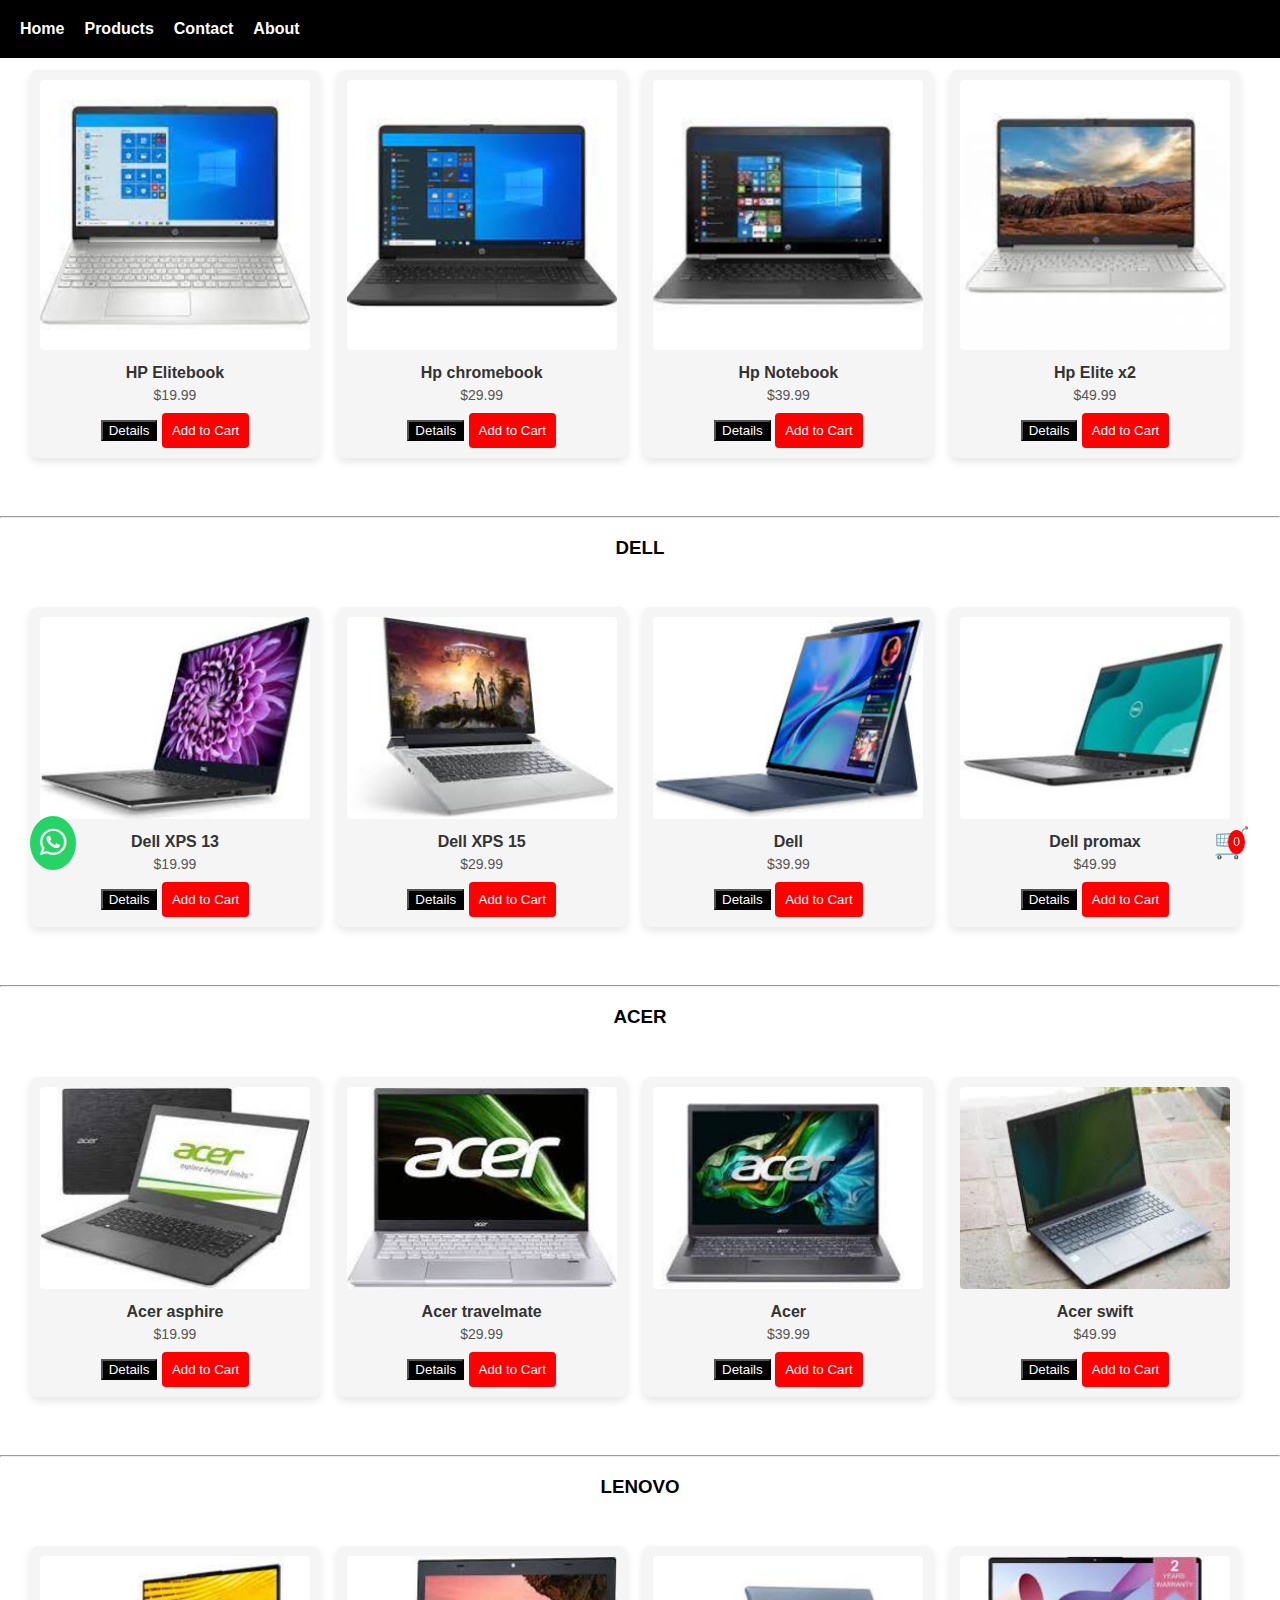
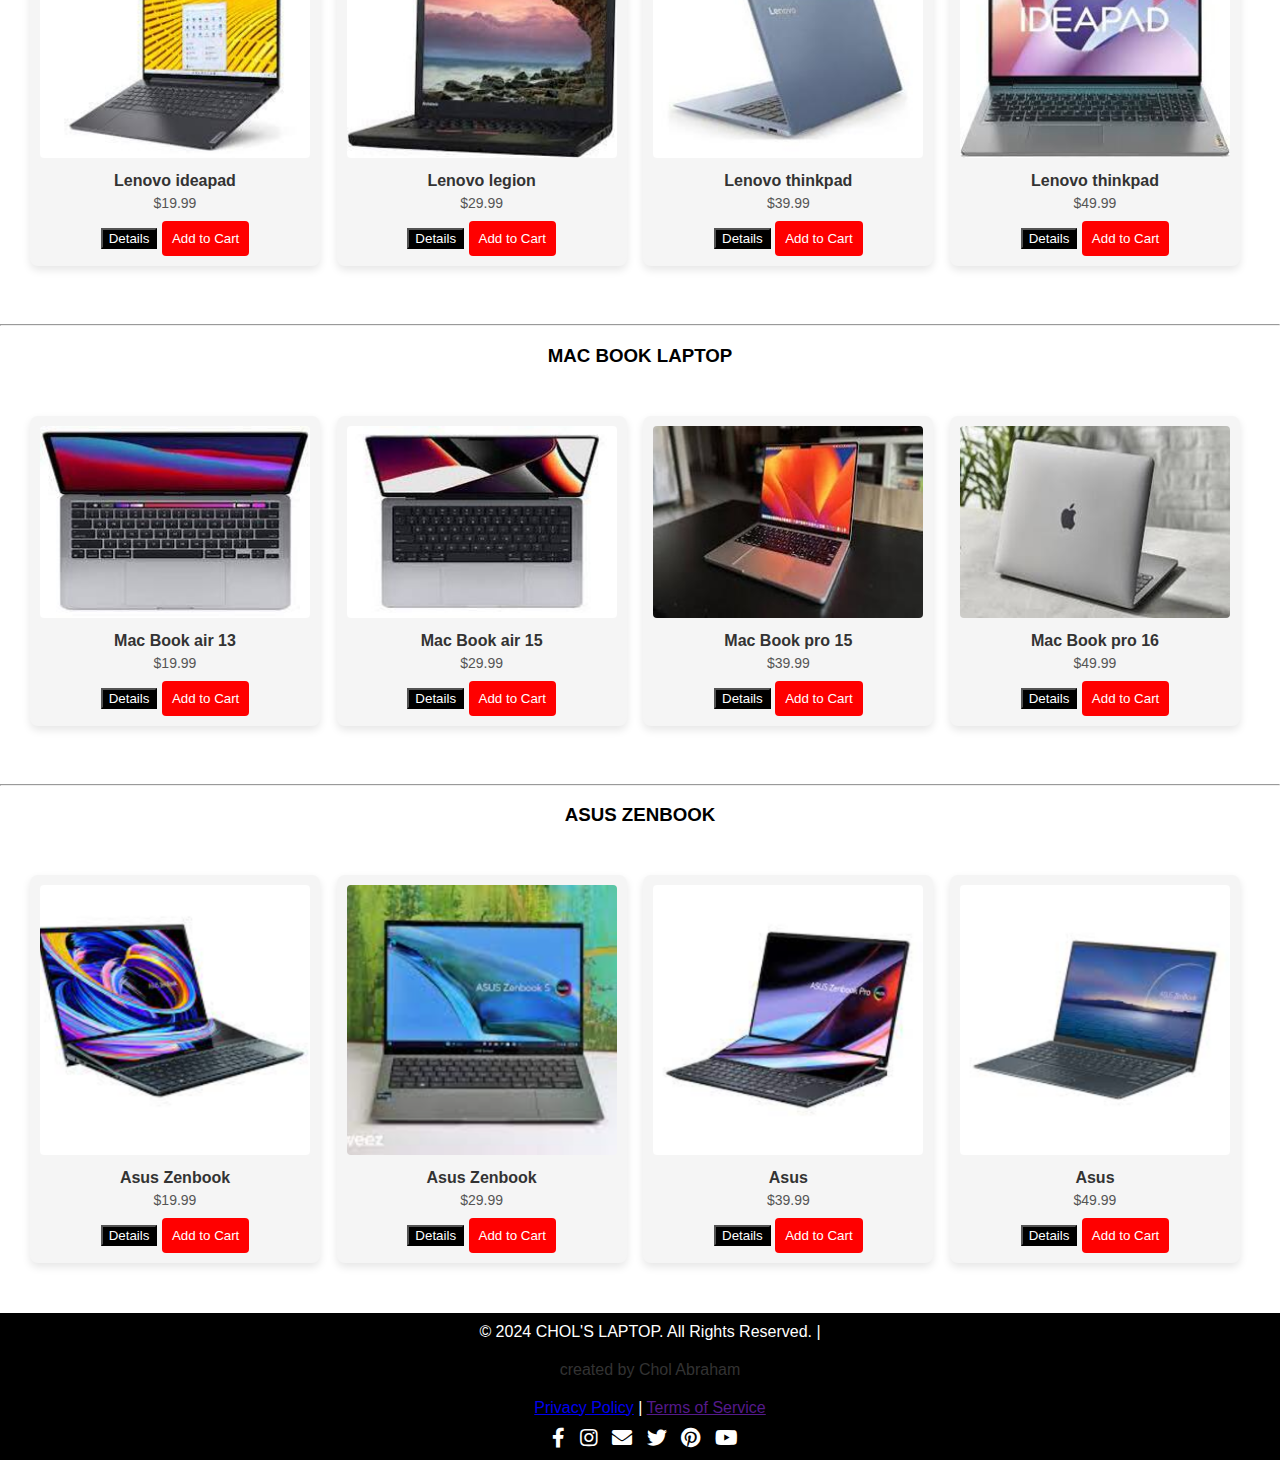
<file: index.html>
<!DOCTYPE html>
<html lang="en">
<head>
  <meta charset="UTF-8">
  <meta name="viewport" content="width=device-width, initial-scale=1.0">
  <link rel="icon" href="https://encrypted-tbn0.gstatic.com/shopping?q=tbn:ANd9GcTwFJ8gCVYMMaJkFR4rlkyvmVMnU19NHdqUkt3I2hyOAA9fXwB075k6c3CTbaw4c8_BmPkJYxY8xv7WTlrGCvPYXhvCQylXv4xIRBPYpEUF58GZlYDIVWKsXpEG1JvKxYX2FXUaFT3Naw&usqp=CAc" type="image/x-icon">
  <link rel="stylesheet" href="index.css">
  <link rel="stylesheet" href="https://cdnjs.cloudflare.com/ajax/libs/font-awesome/5.15.3/css/all.min.css" />
  <title>Home</title>
</head>
<body>
<!--navbar-->
<div class="navbar">
  <div class="nav-links">
    <a href="index.html" class="nav-link">Home</a>
    <a href="product.html" class="nav-link">Products</a>
    <a href="contact.html" class="nav-link">Contact</a>
    <a href="about.html" class="nav-link">About</a>
  </div>

  <div class="cart-icon" onclick="toggleCart()">
    🛒
    <span class="cart-icon-count" id="cart-icon-count">0</span>
  </div>

  <div class="menu-icon" onclick="toggleMenu()">&#9776; CHOL'S LAPTOP</div>
</div>

  
<div class="product-container">
  <!-- HP Laptop -->
  <div class="product-card">
    <img src="/SHOES PICTURES/hp1.jpg" alt="Product" class="product-image">
    <div class="product-title">HP Elitebook</div>
    <div class="product-price">$19.99</div>
    <button class="details-button" onclick="showDetails('HP Elitebook', 'processor i5 RAM 4 SSD 256GB', 19.99)">Details</button>
    <button class="add-to-cart-button" onclick="addToCart('HP Elitebook', 19.99)">Add to Cart</button>
  </div>
  
  <div class="product-card">
    <img src="/SHOES PICTURES/hp2.jpg" alt="Product" class="product-image">
    <div class="product-title">Hp chromebook</div>
    <div class="product-price">$29.99</div>
    <button class="details-button" onclick="showDetails('HP chromebook', 'processor i5 RAM 8 HDD 500GB', 29.99)">Details</button>
    <button class="add-to-cart-button" onclick="addToCart('HP chromebook', 29.99)">Add to Cart</button>
  </div>

  <div class="product-card">
    <img src="/SHOES PICTURES/hp3.jpg" alt="Product" class="product-image">
    <div class="product-title">Hp Notebook</div>
    <div class="product-price">$39.99</div>
    <button class="details-button" onclick="showDetails('HP Notebook', 'processor: i7, RAM: 8, HDD: 500GB', 39.99)">Details</button>
    <button class="add-to-cart-button" onclick="addToCart('HP Notebook', 39.99)">Add to Cart</button>
  </div>

  <div class="product-card">
    <img src="/SHOES PICTURES/hp4.jpg" alt="Product" class="product-image">
    <div class="product-title">Hp Elite x2</div>
    <div class="product-price">$49.99</div>
    <button class="details-button" onclick="showDetails('HP Elite x2', 'processor: i5, RAM: 4, SDD: 256GB', 49.99)">Details</button>
    <button class="add-to-cart-button" onclick="addToCart('HP Elite x2', 49.99)">Add to Cart</button>
  </div>
</div>


<hr>
<h3 style="text-align: center;">DELL</h3>



<div class="product-container">
  <!-- DELL Laptop -->
    <div class="product-card">
        <img src="/SHOES PICTURES/dell1.jpg" alt="Product" class="product-image">
        <div class="product-title">Dell XPS 13</div>
        <div class="product-price">$19.99</div>
        <button class="details-button" onclick="showDetails('Dell XPS 13', 'processor: i7, RAM: 8, HDD: 1TB', 19.99)">Details</button>
        <button class="add-to-cart-button" onclick="addToCart('Dell XPS 13', 19.99)">Add to Cart</button>
    </div>
  
  <div class="product-card">
    <img src="/SHOES PICTURES/dell2.jpg" alt="Product" class="product-image">
    <div class="product-title">Dell XPS 15</div>
    <div class="product-price">$29.99</div>
    <button class="details-button" onclick="showDetails('Dell XPS 15', 'processor: i5, RAM: 8, HDD: 500GB', 29.99)">Details</button>
    <button class="add-to-cart-button" onclick="addToCart('Dell XPS 15', 29.99)">Add to Cart</button>
  </div>

  <div class="product-card">
    <img src="/SHOES PICTURES/dell5.jpg" alt="Product" class="product-image">
    <div class="product-title">Dell</div>
    <div class="product-price">$39.99</div>
    <button class="details-button" onclick="showDetails('Dell', 'processor: i7, RAM: 4, SDD: 1TB', 39.99)">Details</button>
    <button class="add-to-cart-button" onclick="addToCart('Dell', 39.99)">Add to Cart</button>
  </div>

  <div class="product-card">
    <img src="/SHOES PICTURES/dell4.jpg" alt="Product" class="product-image">
    <div class="product-title">Dell promax</div>
    <div class="product-price">$49.99</div>
    <button class="details-button" onclick="showDetails('Dell promax', 'processor: i9, RAM: 16, SDD: 2TB', 49.99)">Details</button>
    <button class="add-to-cart-button" onclick="addToCart('Dell promax', 49.99)">Add to Cart</button>
  </div>
</div>

<hr>
<h3 style="text-align: center;">ACER</h3>


<div class="product-container">
  <!-- ACER Laptop -->
    <div class="product-card">
        <img src="SHOES PICTURES/acer1.jpg" alt="Product" class="product-image">
        <div class="product-title">Acer asphire</div>
        <div class="product-price">$19.99</div>
        <button class="details-button" onclick="showDetails('Acer asphire 5', 'inter core: i3, RAM: 2, HDD: 256GB', 19.99)">Details</button>
        <button class="add-to-cart-button" onclick="addToCart('Acer asphire 5', 19.99)">Add to Cart</button>
    </div>
  
  <div class="product-card">
    <img src="SHOES PICTURES/acer2.jpg" alt="Product" class="product-image">
    <div class="product-title">Acer travelmate</div>
    <div class="product-price">$29.99</div>
    <button class="details-button" onclick="showDetails('Acer travelmate', 'Intel Core i9-13900K, RAM: 16GB, SSD: 2TB', 29.99)">Details</button>
    <button class="add-to-cart-button" onclick="addToCart('Acer travelmate ', 29.99)">Add to Cart</button>
  </div>

  <div class="product-card">
    <img src="SHOES PICTURES/acer3.jpg" alt="Product" class="product-image">
    <div class="product-title">Acer</div>
    <div class="product-price">$39.99</div>
    <button class="details-button" onclick="showDetails('Acer', 'processor: i9, RAM: 16, SDD: 256GB', 39.99)">Details</button>
    <button class="add-to-cart-button" onclick="addToCart('Acer', 39.99)">Add to Cart</button>
  </div>

  <div class="product-card">
    <img src="SHOES PICTURES/acer4.jpg" alt="Product" class="product-image">
    <div class="product-title">Acer swift</div>
    <div class="product-price">$49.99</div>
    <button class="details-button" onclick="showDetails('Acer swift', 'processor: i5, RAM: 4, SDD: 50GB', 49.99)">Details</button>
    <button class="add-to-cart-button" onclick="addToCart('Acer swift', 49.99)">Add to Cart</button>
  </div>
</div>


<hr>
<h3 style="text-align: center;">LENOVO</h3>


<div class="product-container">
  <!-- LENOVO Laptop -->
    <div class="product-card">
        <img src="SHOES PICTURES/len2.jpg" alt="Product" class="product-image">
        <div class="product-title">Lenovo ideapad</div>
        <div class="product-price">$19.99</div>
        <button class="details-button" onclick="showDetails('Lenovo ideapad', 'processor: i3, RAM: 8, HDD: 256GB', 19.99)">Details</button>
        <button class="add-to-cart-button" onclick="addToCart('Lenovo ideapad', 19.99)">Add to Cart</button>
    </div>
  
  <div class="product-card">
    <img src="SHOES PICTURES/len3.jpg" alt="Product" class="product-image">
    <div class="product-title">Lenovo legion</div>
    <div class="product-price">$29.99</div>
    <button class="details-button" onclick="showDetails('Lenovo legion 5', 'processor: i5, RAM: 16, SDD: 2TB', 29.99)">Details</button>
    <button class="add-to-cart-button" onclick="addToCart('Lenovo legion 5', 29.99)">Add to Cart</button>
  </div>

  <div class="product-card">
    <img src="SHOES PICTURES/len4.jpg" alt="Product" class="product-image">
    <div class="product-title">Lenovo thinkpad</div>
    <div class="product-price">$39.99</div>
    <button class="details-button" onclick="showDetails('Lenovo thinkpad x1', 'processor: i9, RAM: 16, SDD: 1TB', 39.99)">Details</button>
    <button class="add-to-cart-button" onclick="addToCart('Lenovo thinkpad x1', 39.99)">Add to Cart</button>
  </div>

  <div class="product-card">
    <img src="SHOES PICTURES/len6.jpg" alt="Product" class="product-image">
    <div class="product-title">Lenovo thinkpad</div>
    <div class="product-price">$49.99</div>
    <button class="details-button" onclick="showDetails('Lenovo thinkpad z13', 'processor: i7, RAM: 4, HDD: 500GB', 49.99)">Details</button>
    <button class="add-to-cart-button" onclick="addToCart('Lenovo thinkpad z13', 49.99)">Add to Cart</button>
  </div>
</div>


<hr>
<h3 style="text-align: center;">MAC BOOK LAPTOP</h3>


<div class="product-container">
  <!-- MAC BOOK Laptop -->
    <div class="product-card">
        <img src="SHOES PICTURES/mac1.jpg" alt="Product" class="product-image">
        <div class="product-title">Mac Book air 13</div>
        <div class="product-price">$19.99</div>
        <button class="details-button" onclick="showDetails('Mac book air 13', 'processor: i7, RAM: 8, SDD: 1TB', 19.99)">Details</button>
        <button class="add-to-cart-button" onclick="addToCart('mac book air 13', 19.99)">Add to Cart</button>
    </div>
  
  <div class="product-card">
    <img src="SHOES PICTURES/mac2.jpg" alt="Product" class="product-image">
    <div class="product-title">Mac Book air 15</div>
    <div class="product-price">$29.99</div>
    <button class="details-button" onclick="showDetails('Mac Book air 15', 'processor: i9, RAM: 16, HDD: 500GB', 29.99)">Details</button>
    <button class="add-to-cart-button" onclick="addToCart('Mac Book air 15', 29.99)">Add to Cart</button>
  </div>

  <div class="product-card">
    <img src="SHOES PICTURES/mac5.jpg" alt="Product" class="product-image">
    <div class="product-title">Mac Book pro 15</div>
    <div class="product-price">$39.99</div>
    <button class="details-button" onclick="showDetails('Mac Book pro 15', 'processor: i9, RAM: 16, SDD: 2TB', 39.99)">Details</button>
    <button class="add-to-cart-button" onclick="addToCart('Mac Book pro 15', 39.99)">Add to Cart</button>
  </div>

  <div class="product-card">
    <img src="SHOES PICTURES/mac6.jpg" alt="Product" class="product-image">
    <div class="product-title">Mac Book pro 16</div>
    <div class="product-price">$49.99</div>
    <button class="details-button" onclick="showDetails('Mac Book pro 16', 'processor: i9, RAM: 16, SDD: 1TB', 49.99)">Details</button>
    <button class="add-to-cart-button" onclick="addToCart('Mac Book pro 16', 49.99)">Add to Cart</button>
  </div>
</div>


<hr>
<h3 style="text-align: center;">ASUS ZENBOOK</h3>


<div class="product-container">
  <!-- Asus zenbook -->
    <div class="product-card">
        <img src="SHOES PICTURES/asus1.jpg" alt="Product" class="product-image">
        <div class="product-title">Asus Zenbook</div>
        <div class="product-price">$19.99</div>
        <button class="details-button" onclick="showDetails('Asus Zenbook', 'processor: i9, RAM: 4, HDD: 1TB', 19.99)">Details</button>
        <button class="add-to-cart-button" onclick="addToCart('Asus zenbook', 19.99)">Add to Cart</button>
    </div>
  
  <div class="product-card">
    <img src="SHOES PICTURES/asus2.jpg" alt="Product" class="product-image">
    <div class="product-title">Asus Zenbook</div>
    <div class="product-price">$29.99</div>
    <button class="details-button" onclick="showDetails('Asus zenbook', 'processor: i7, RAM: 16, SDD: 2TB', 29.99)">Details</button>
    <button class="add-to-cart-button" onclick="addToCart('Asus zenbook', 29.99)">Add to Cart</button>
  </div>

  <div class="product-card">
    <img src="SHOES PICTURES/asus3.jpg" alt="Product" class="product-image">
    <div class="product-title">Asus</div>
    <div class="product-price">$39.99</div>
    <button class="details-button" onclick="showDetails('Asus', 'processor: i9, RAM: 16, SDD: 256GB', 39.99)">Details</button>
    <button class="add-to-cart-button" onclick="addToCart('Asus', 39.99)">Add to Cart</button>
  </div>

  <div class="product-card">
    <img src="SHOES PICTURES/asus4.jpg" alt="Product" class="product-image">
    <div class="product-title">Asus</div>
    <div class="product-price">$49.99</div>
    <button class="details-button" onclick="showDetails('Asus', 'processor: i5, RAM: 8, SDD: 1TB', 49.99)">Details</button>
    <button class="add-to-cart-button" onclick="addToCart('Asus', 49.99)">Add to Cart</button>
  </div>
</div>


<div class="cart-details" id="cart-details">
  <span class="modal-close" onclick="toggleCart()">&times;</span>
  <h3 style="color: red;">PRODUCT DETAILS</h3>
  
 <table id="cart-items" class="cart-items">
    <thead>
        <tr style="color: red;">
            <th>PRODUCT</th>
            <th>PRICE</th>
            <th>QUANTITY</th>
        </tr>
    </thead>
    <tbody id="cart-items-body"></tbody>
</table>

  
  <hr style="border-top: 2px solid #007bff;">
  <div class="cart-total">Total: $<span id="cart-total">0.00</span></div>
  <button class="pay-button" onclick="pay()">Pay Now</button>
  <button class="back-to-main" onclick="backToMain()">close</button>
</div>

  
 <!-- Add this button to view product details -->
<div class="details-modal" id="details-modal">
  <span class="modal-close" onclick="hideDetails()">&times;</span>
  <h3 id="modal-title"></h3>
  <p id="modal-description"></p>
  <p id="modal-price"></p>
  <button class="add-to-cart-button" onclick="addToCart(modalTitle, modalPrice)">Add to Cart</button>
</div>

<!-- WhatsApp icon button -->
<div class="whatsapp-icon" onclick="openWhatsApp()">
  <i class="fab fa-whatsapp"></i>
</div>

<div class="footer">
  &copy; 2024 CHOL'S LAPTOP. All Rights Reserved. | 
  <p>created by Chol Abraham</p>
  <a href="#">Privacy Policy</a> | 
  <a href="">Terms of Service</a>
  
  <!-- Social Media Icons -->
  <div class="social-icons">
    <a href="#" target="_blank"><i class="fab fa-facebook-f"></i></a>
    <a href="#" target="_blank"><i class="fab fa-instagram"></i></a>
    <a href="mailto:abrahamchol463@gmail.com"><i class="fas fa-envelope"></i></a>
    <a href="#" target="_blank"><i class="fab fa-twitter"></i></a>
    <a href="#" target="_blank"><i class="fab fa-pinterest"></i></a>
    <a href="#" target="_blank"><i class="fab fa-youtube"></i></a>
  </div>
</div>


  <script src="index.js"></script>
</body>
</html>
</file>
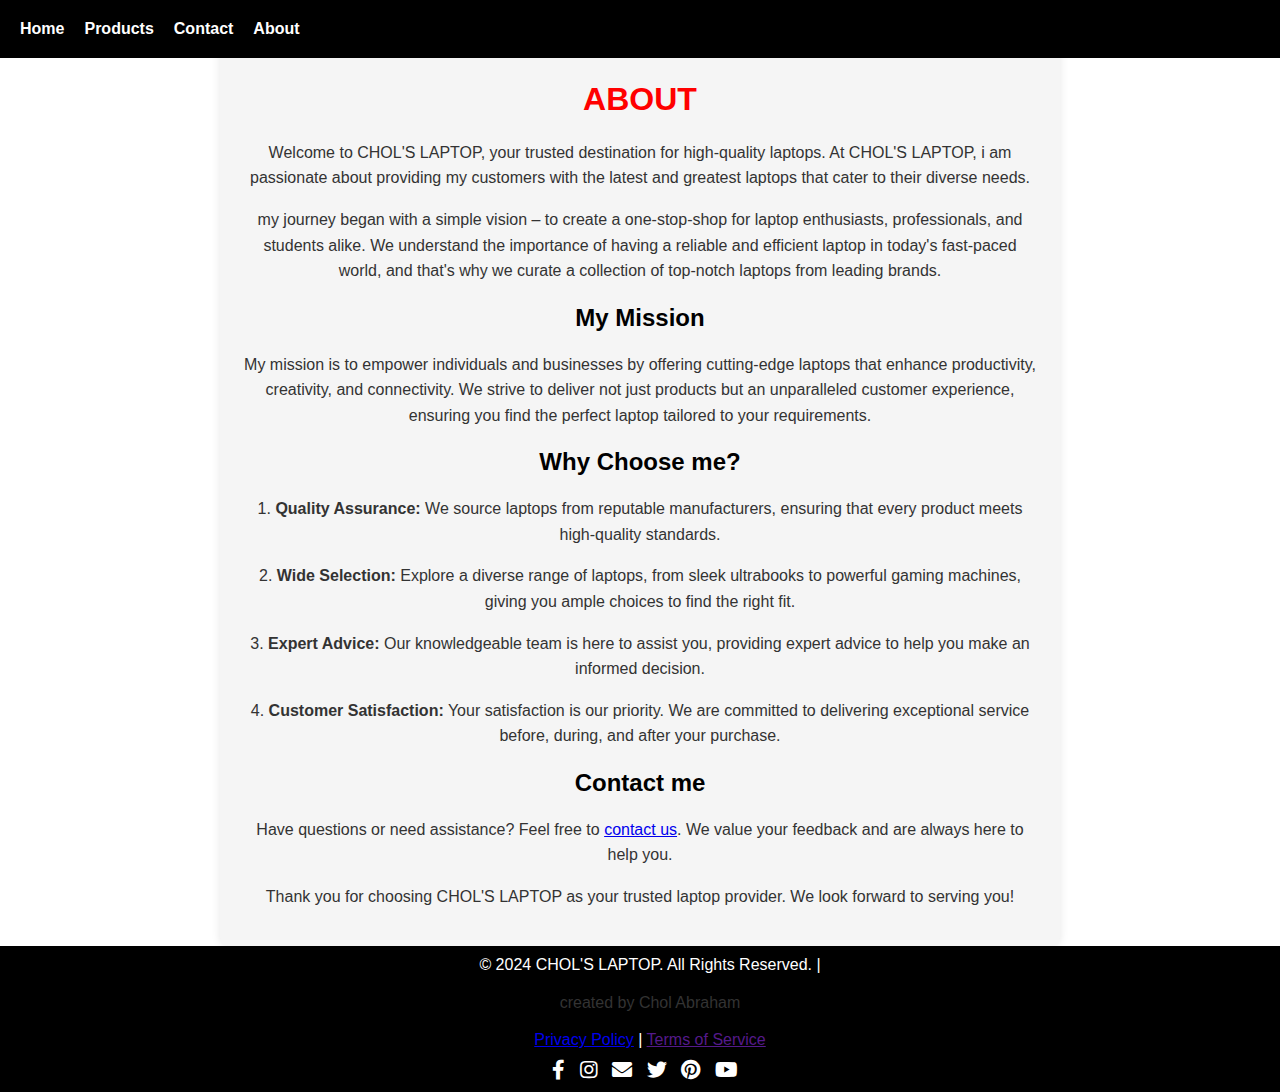
<file: about.html>
<!DOCTYPE html>
<html lang="en">
<head>
    <meta charset="UTF-8">
    <meta name="viewport" content="width=device-width, initial-scale=1.0">
    <link rel="icon" href="https://encrypted-tbn0.gstatic.com/shopping?q=tbn:ANd9GcTwFJ8gCVYMMaJkFR4rlkyvmVMnU19NHdqUkt3I2hyOAA9fXwB075k6c3CTbaw4c8_BmPkJYxY8xv7WTlrGCvPYXhvCQylXv4xIRBPYpEUF58GZlYDIVWKsXpEG1JvKxYX2FXUaFT3Naw&usqp=CAc" type="image/x-icon">
    <link rel="stylesheet" href="index.css">
    <link rel="stylesheet" href="https://cdnjs.cloudflare.com/ajax/libs/font-awesome/5.15.3/css/all.min.css" />
    <title>About</title>
</head>
<body>
       <!--navbar-->
  <div class="navbar">
    <div class="nav-links">
      <a href="index.html" class="nav-link">Home</a>
      <a href="product.html" class="nav-link">Products</a>
      <a href="contact.html" class="nav-link">Contact</a>
      <a href="about.html" class="nav-link">About</a>
    </div>
    <div class="menu-icon" onclick="toggleMenu()">&#9776; CHOL'S LAPTOP</div>
  </div>
 
  <div class="containerr">
    <h1>ABOUT</h1>
    <p>Welcome to CHOL'S LAPTOP, your trusted destination for high-quality laptops. At CHOL'S LAPTOP, i am passionate about providing my customers with the latest and greatest laptops that cater to their diverse needs.</p>

    <p>my journey began with a simple vision – to create a one-stop-shop for laptop enthusiasts, professionals, and students alike. We understand the importance of having a reliable and efficient laptop in today's fast-paced world, and that's why we curate a collection of top-notch laptops from leading brands.</p>

    <h2>My Mission</h2>
    <p>My mission is to empower individuals and businesses by offering cutting-edge laptops that enhance productivity, creativity, and connectivity. We strive to deliver not just products but an unparalleled customer experience, ensuring you find the perfect laptop tailored to your requirements.</p>

    <h2>Why Choose me?</h2>
    <p>1. <strong>Quality Assurance:</strong> We source laptops from reputable manufacturers, ensuring that every product meets high-quality standards.</p>
    <p>2. <strong>Wide Selection:</strong> Explore a diverse range of laptops, from sleek ultrabooks to powerful gaming machines, giving you ample choices to find the right fit.</p>
    <p>3. <strong>Expert Advice:</strong> Our knowledgeable team is here to assist you, providing expert advice to help you make an informed decision.</p>
    <p>4. <strong>Customer Satisfaction:</strong> Your satisfaction is our priority. We are committed to delivering exceptional service before, during, and after your purchase.</p>

    <h2>Contact me</h2>
    <p>Have questions or need assistance? Feel free to <a href="contact.html">contact us</a>. We value your feedback and are always here to help you.</p>

    <p>Thank you for choosing CHOL'S LAPTOP as your trusted laptop provider. We look forward to serving you!</p>
  </div>

  <div class="footer">
    &copy; 2024 CHOL'S LAPTOP. All Rights Reserved. | 
    <p>created by Chol Abraham</p>
    <a href="#">Privacy Policy</a> | 
    <a href="">Terms of Service</a>
    
    <!-- Social Media Icons -->
    <div class="social-icons">
      <a href="#" target="_blank"><i class="fab fa-facebook-f"></i></a>
      <a href="#" target="_blank"><i class="fab fa-instagram"></i></a>
      <a href="mailto:abrahamchol463@gmail.com"><i class="fas fa-envelope"></i></a>
      <a href="#" target="_blank"><i class="fab fa-twitter"></i></a>
      <a href="#" target="_blank"><i class="fab fa-pinterest"></i></a>
      <a href="#" target="_blank"><i class="fab fa-youtube"></i></a>
    </div>
  </div>

    <script src="index.js"></script>
</body>
</html>
</file>
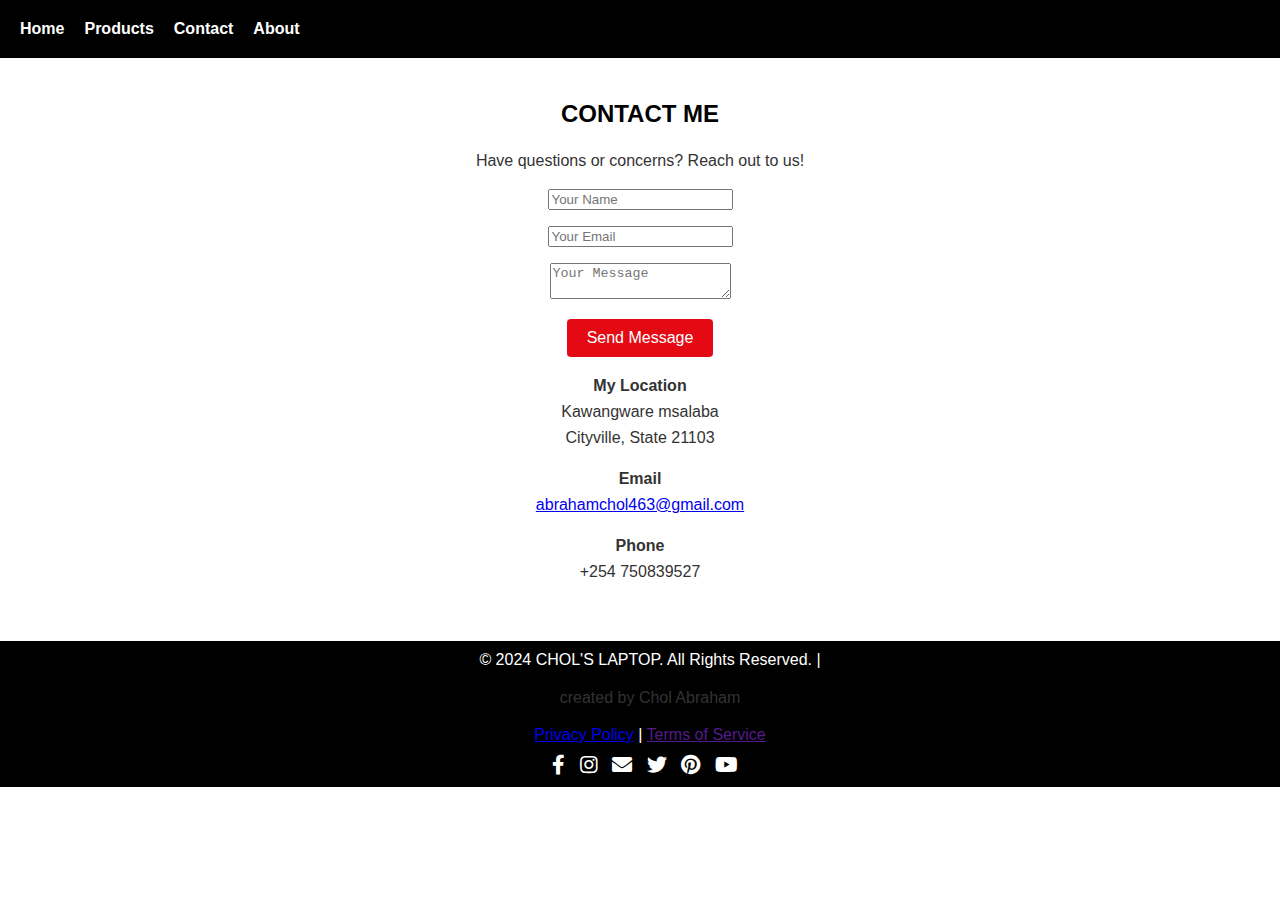
<file: contact.html>
<!DOCTYPE html>
<html lang="en">
<head>
    <meta charset="UTF-8">
    <meta name="viewport" content="width=device-width, initial-scale=1.0">
    <link rel="icon" href="https://encrypted-tbn0.gstatic.com/shopping?q=tbn:ANd9GcTwFJ8gCVYMMaJkFR4rlkyvmVMnU19NHdqUkt3I2hyOAA9fXwB075k6c3CTbaw4c8_BmPkJYxY8xv7WTlrGCvPYXhvCQylXv4xIRBPYpEUF58GZlYDIVWKsXpEG1JvKxYX2FXUaFT3Naw&usqp=CAc" type="image/x-icon">
    <link rel="stylesheet" href="index.css">
    <link rel="stylesheet" href="https://cdnjs.cloudflare.com/ajax/libs/font-awesome/5.15.3/css/all.min.css" />
    <title>contact</title>
</head>
<body>
       <!--navbar-->
  <div class="navbar">
    <div class="nav-links">
      <a href="index.html" class="nav-link">Home</a>
      <a href="product.html" class="nav-link">Products</a>
      <a href="contact.html" class="nav-link">Contact</a>
      <a href="about.html" class="nav-link">About</a>
    </div>
    <div class="menu-icon" onclick="toggleMenu()">&#9776; CHOL'S LAPTOP</div>
  </div>

  <!-- Contact Page Section -->

<section id="contact" class="contact-section">
  <div class="container">
    <div class="row">
      <div class="col-lg-8 mx-auto text-center">
        <h2 class="section-heading text-uppercase">CONTACT ME</h2>
        <p class="mb-3">Have questions or concerns? Reach out to us!</p>
      </div>
    </div>

    <div class="row">
      <div class="col-lg-4 ml-auto text-center">
        <!-- Contact Form -->
        <form id="contactForm" name="sentMessage" novalidate="novalidate">
          <div class="control-group">
            <div class="form-group">
              <input
                type="text"
                class="form-control"
                id="name"
                placeholder="Your Name"
                required="required"
                data-validation-required-message="Please enter your name."
              />
              <p class="help-block text-danger"></p>
            </div>
          </div>
          <div class="control-group">
            <div class="form-group">
              <input
                type="email"
                class="form-control"
                id="email"
                placeholder="Your Email"
                required="required"
                data-validation-required-message="Please enter your email address."
              />
              <p class="help-block text-danger"></p>
            </div>
          </div>
          <div class="control-group">
            <div class="form-group">
              <textarea
                class="form-control"
                id="message"
                placeholder="Your Message"
                required="required"
                data-validation-required-message="Please enter a message."
              ></textarea>
              <p class="help-block text-danger"></p>
            </div>
          </div>
          <div id="success"></div>
          <button
            type="submit"
            class="btn btn-primary btn-xl"
            id="sendMessageButton"
          >
            Send Message
          </button>
        </form>
      </div>

      <div class="col-lg-4 mr-auto text-center">
        <!-- Contact Details -->
        <p class="contact-details">
          <strong>My Location</strong><br />
          Kawangware msalaba<br />
          Cityville, State 21103
        </p>
        <p class="contact-details">
          <strong>Email</strong><br />
          <a href="mailto:info@example.com">abrahamchol463@gmail.com</a>
        </p>
        <p class="contact-details">
          <strong>Phone</strong><br />
          +254 750839527
        </p>
      </div>
    </div>
  </div>
</section>

<div class="footer">
  &copy; 2024 CHOL'S LAPTOP. All Rights Reserved. | 
  <p>created by Chol Abraham</p>
  <a href="#">Privacy Policy</a> | 
  <a href="">Terms of Service</a>
  
  <!-- Social Media Icons -->
  <div class="social-icons">
    <a href="#" target="_blank"><i class="fab fa-facebook-f"></i></a>
    <a href="#" target="_blank"><i class="fab fa-instagram"></i></a>
    <a href="mailto:abrahamchol463@gmail.com"><i class="fas fa-envelope"></i></a>
    <a href="#" target="_blank"><i class="fab fa-twitter"></i></a>
    <a href="#" target="_blank"><i class="fab fa-pinterest"></i></a>
    <a href="#" target="_blank"><i class="fab fa-youtube"></i></a>
  </div>
</div>
  <script src="index.js"></script>
</body>
</html>
</file>
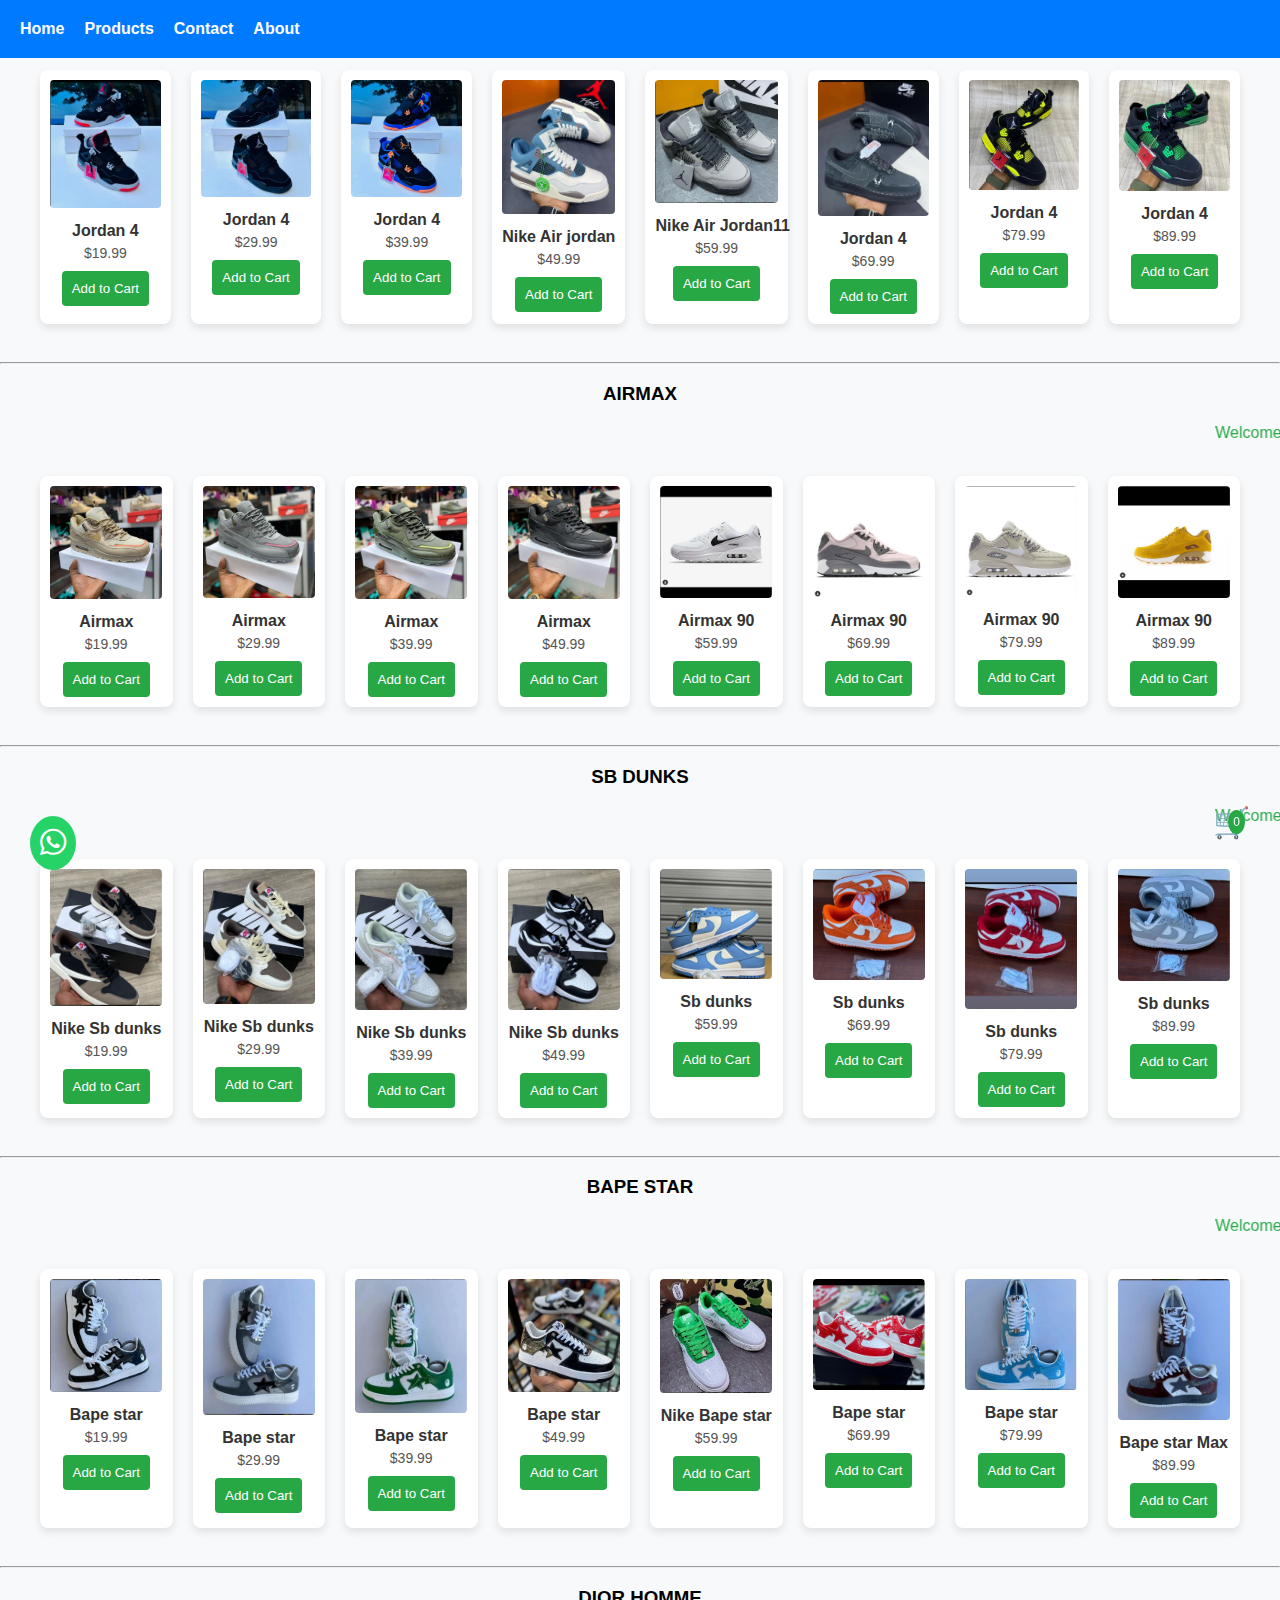
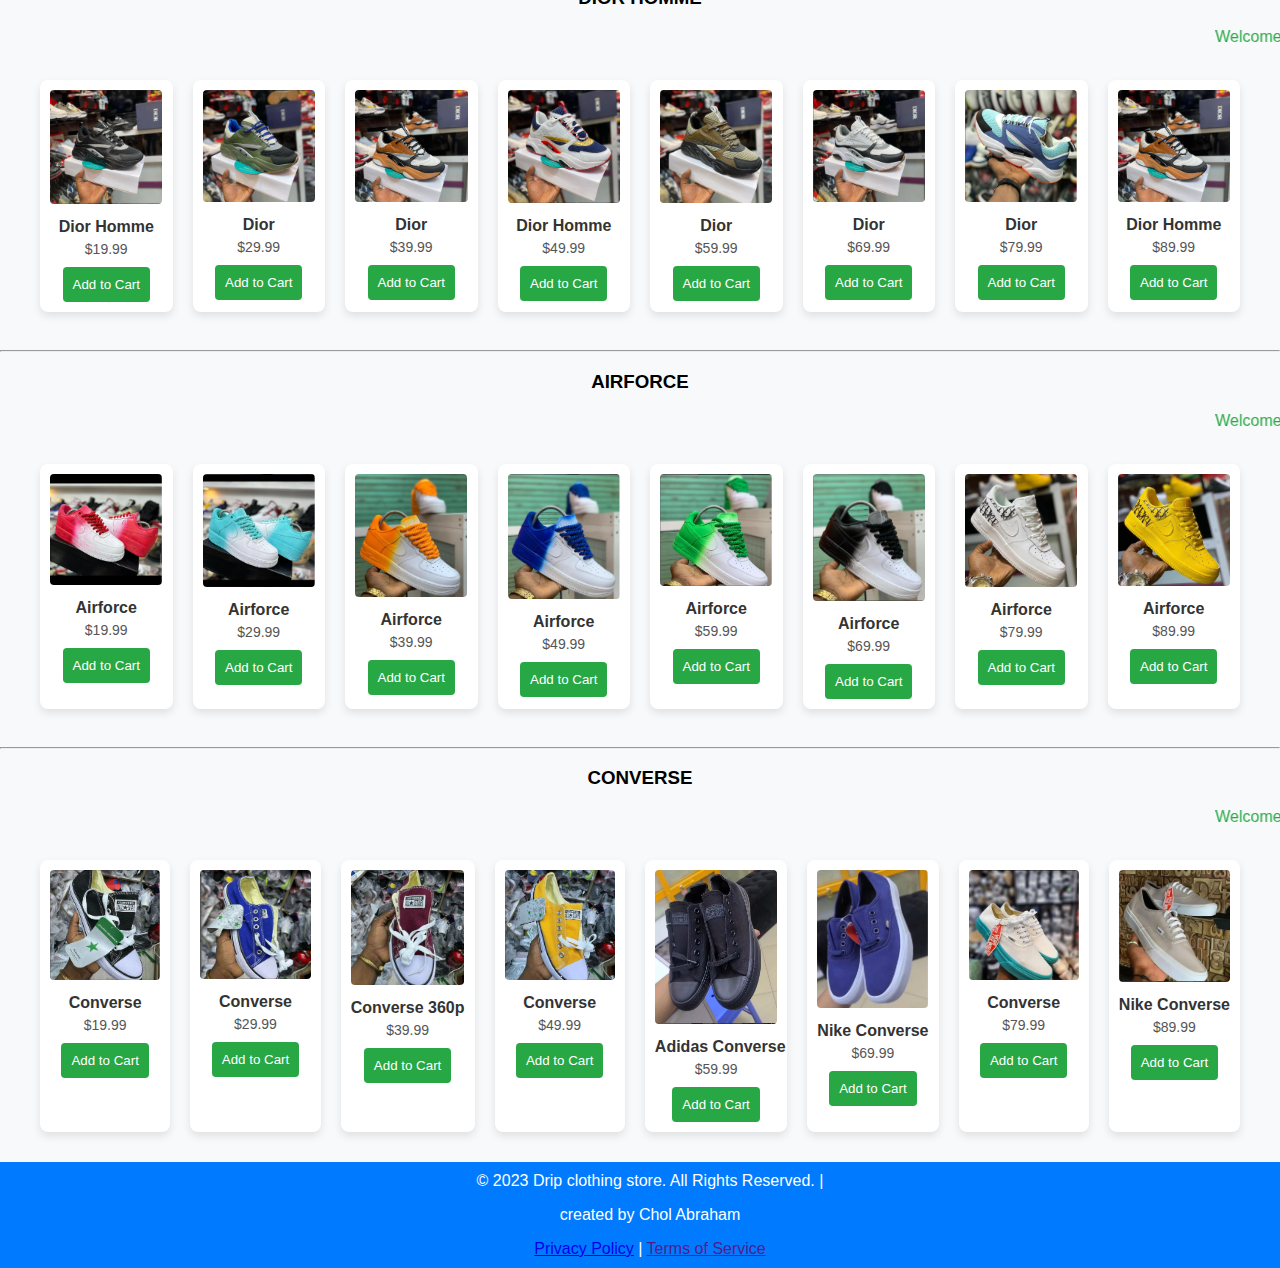
<file: home.html>
<!DOCTYPE html>
<html lang="en">
<head>
  <meta charset="UTF-8">
  <meta name="viewport" content="width=device-width, initial-scale=1.0">
  <meta name="description" content="Your clothing store description">
  <meta name="keywords" content="clothing, fashion, shoes, sneakers, online store">
  <link rel="icon" href="favicon.ico" type="image/x-icon">
  <link rel="stylesheet" href="style.css">
  <link rel="stylesheet" href="https://cdnjs.cloudflare.com/ajax/libs/font-awesome/5.15.3/css/all.min.css" />
  <title>Home</title>
</head>
<body>
<!--navbar-->
<div class="navbar">
  <div class="nav-links">
    <a href="home.html" class="nav-link">Home</a>
    <a href="product.html" class="nav-link">Products</a>
    <a href="contact.html" class="nav-link">Contact</a>
    <a href="about.html" class="nav-link">About</a>
  </div>

  <div class="cart-icon" onclick="toggleCart()">
    🛒
    <span class="cart-icon-count" id="cart-icon-count">0</span>
  </div>

  <div class="menu-icon" onclick="toggleMenu()">&#9776; DRIP CLOTHING STORE</div>
</div>
  
<div class="product-container">
  <!-- Jordan -->
    <div class="product-card" onclick="addToCart('product : Jordan', 19.99)">
        <img src="j4 1.png" alt="Product" class="product-image">
        <div class="product-title">Jordan 4</div>
        <div class="product-price">$19.99</div>
        <button class="add-to-cart-button" onclick="addToCart('product : Jordan', 19.99)">Add to Cart</button>
    </div>
  
  <div class="product-card" onclick="addToCart('product : Jordan (black)', 29.99)">
    <img src="j4 2.png" alt="Product" class="product-image">
    <div class="product-title">Jordan 4</div>
    <div class="product-price">$29.99</div>
    <button class="add-to-cart-button" onclick="addToCart('product : Jordan (black)', 29.99)">Add to Cart</button>
  </div>

  <div class="product-card" onclick="addToCart('Product : Jordan (blue)', 39.99)">
    <img src="j4 3.png" alt="Product" class="product-image">
    <div class="product-title">Jordan 4</div>
    <div class="product-price">$39.99</div>
    <button class="add-to-cart-button" onclick="addToCart('Product : Jordan (blue)', 39.99)">Add to Cart</button>
  </div>

  <div class="product-card" onclick="addToCart('Product : Nike Air Jordan', 49.99)">
    <img src="j4 4.png" alt="Product" class="product-image">
    <div class="product-title">Nike Air jordan</div>
    <div class="product-price">$49.99</div>
    <button class="add-to-cart-button" onclick="addToCart('Product : Nike Air Jordan', 49.99)">Add to Cart</button>
  </div>

  <div class="product-card" onclick="addToCart('Product : Nike Air Jordan 11', 59.99)">
    <img src="j4 5.png" alt="Product" class="product-image">
    <div class="product-title">Nike Air Jordan11</div>
    <div class="product-price">$59.99</div>
    <button class="add-to-cart-button" onclick="addToCart('Product : Nike Air Jordan 11', 59.99)">Add to Cart</button>
  </div>

  <div class="product-card" onclick="addToCart('Product : Jordan', 69.99)">
    <img src="j4 6.png" alt="Product" class="product-image">
    <div class="product-title">Jordan 4</div>
    <div class="product-price">$69.99</div>
    <button class="add-to-cart-button" onclick="addToCart('Product : Jordan', 69.99)">Add to Cart</button>
  </div>

  <div class="product-card" onclick="addToCart('Product : Jordan (yellow)', 79.99)">
    <img src="j4 7.png" alt="Product" class="product-image">
    <div class="product-title">Jordan 4</div>
    <div class="product-price">$79.99</div>
    <button class="add-to-cart-button" onclick="addToCart('Product : Jordan (yellow)', 79.99)">Add to Cart</button>
  </div>

  <div class="product-card" onclick="addToCart('Product : Jordan (green)', 89.99)">
    <img src="j4 8.png" alt="Product" class="product-image">
    <div class="product-title">Jordan 4</div>
    <div class="product-price">$89.99</div>
    <button class="add-to-cart-button" onclick="addToCart('Product : Jordan (green)', 89.99)">Add to Cart</button>
  </div>
</div>


<hr>
<h3 style="text-align: center;">AIRMAX</h3>
<marquee behavior="scroll" direction="left" style="color: #28a745;">Welcome to Drip clothing store</marquee>


<div class="product-container">
  <!-- Airmax -->
    <div class="product-card" onclick="addToCart('product : Airmax', 19.99)">
        <img src="airmax 1.png" alt="Product" class="product-image">
        <div class="product-title">Airmax</div>
        <div class="product-price">$19.99</div>
        <button class="add-to-cart-button" onclick="addToCart('product : Airmax', 19.99)">Add to Cart</button>
    </div>
  
  <div class="product-card" onclick="addToCart('product : Airmax (grey)', 29.99)">
    <img src="airmax 2.png" alt="Product" class="product-image">
    <div class="product-title">Airmax</div>
    <div class="product-price">$29.99</div>
    <button class="add-to-cart-button" onclick="addToCart('product : Airmax (grey)', 29.99)">Add to Cart</button>
  </div>

  <div class="product-card" onclick="addToCart('Product : Airmax', 39.99)">
    <img src="airmax 3.png" alt="Product" class="product-image">
    <div class="product-title">Airmax</div>
    <div class="product-price">$39.99</div>
    <button class="add-to-cart-button" onclick="addToCart('Product : Airmax', 39.99)">Add to Cart</button>
  </div>

  <div class="product-card" onclick="addToCart('Product : Airmax (black)', 49.99)">
    <img src="airmax 4.png" alt="Product" class="product-image">
    <div class="product-title">Airmax</div>
    <div class="product-price">$49.99</div>
    <button class="add-to-cart-button" onclick="addToCart('Product : Airmax (black)', 49.99)">Add to Cart</button>
  </div>

  <div class="product-card" onclick="addToCart('Product : Airmax 90 (white)', 59.99)">
    <img src="airmax 5.png" alt="Product" class="product-image">
    <div class="product-title">Airmax 90</div>
    <div class="product-price">$59.99</div>
    <button class="add-to-cart-button" onclick="addToCart('Product : Airmax 90 (white)', 59.99)">Add to Cart</button>
  </div>

  <div class="product-card" onclick="addToCart('Product : Airmax 90', 69.99)">
    <img src="airmax 6.png" alt="Product" class="product-image">
    <div class="product-title">Airmax 90</div>
    <div class="product-price">$69.99</div>
    <button class="add-to-cart-button" onclick="addToCart('Product : Airmax 90', 69.99)">Add to Cart</button>
  </div>

  <div class="product-card" onclick="addToCart('Product : Airmax 90 (grey)', 79.99)">
    <img src="airmax 7.png" alt="Product" class="product-image">
    <div class="product-title">Airmax 90</div>
    <div class="product-price">$79.99</div>
    <button class="add-to-cart-button" onclick="addToCart('Product : Airmax 90 (grey)', 79.99)">Add to Cart</button>
  </div>

  <div class="product-card" onclick="addToCart('Product : Airmax 90 (yellow)', 89.99)">
    <img src="airmax 8.png" alt="Product" class="product-image">
    <div class="product-title">Airmax 90</div>
    <div class="product-price">$89.99</div>
    <button class="add-to-cart-button" onclick="addToCart('Product : Airmax 90 (yellow)', 89.99)">Add to Cart</button>
  </div>
</div>

<hr>
<h3 style="text-align: center;">SB DUNKS</h3>
<marquee behavior="scroll" direction="left" style="color: #28a745;">Welcome to Drip clothing store</marquee>

<div class="product-container">
  <!-- Nike Sb dunks -->
    <div class="product-card" onclick="addToCart('product : Nike Sb Dunks (brown)', 19.99)">
        <img src="sb dunks1.png" alt="Product" class="product-image">
        <div class="product-title">Nike Sb dunks</div>
        <div class="product-price">$19.99</div>
        <button class="add-to-cart-button" onclick="addToCart('product : Nike Sb Dunks (brown)', 19.99)">Add to Cart</button>
    </div>
  
  <div class="product-card" onclick="addToCart('product : Nike Sb Dunks', 29.99)">
    <img src="sb dunks 2.png" alt="Product" class="product-image">
    <div class="product-title">Nike Sb dunks</div>
    <div class="product-price">$29.99</div>
    <button class="add-to-cart-button" onclick="addToCart('product : Nike Sb Dunks', 29.99)">Add to Cart</button>
  </div>

  <div class="product-card" onclick="addToCart('Product : Nike Sb Dunks (white)', 39.99)">
    <img src="sb dunks 3.png" alt="Product" class="product-image">
    <div class="product-title">Nike Sb dunks</div>
    <div class="product-price">$39.99</div>
    <button class="add-to-cart-button" onclick="addToCart('Product : Nike Sb Dunks (white)', 39.99)">Add to Cart</button>
  </div>

  <div class="product-card" onclick="addToCart('Product : Nike Sb Dunks (black)', 49.99)">
    <img src="sb dunks 4.png" alt="Product" class="product-image">
    <div class="product-title">Nike Sb dunks</div>
    <div class="product-price">$49.99</div>
    <button class="add-to-cart-button" onclick="addToCart('Product : Nike Sb dunks (black)', 49.99)">Add to Cart</button>
  </div>

  <div class="product-card" onclick="addToCart('Product : Sb dunks (orange)', 59.99)">
    <img src="sb dunks 5.png" alt="Product" class="product-image">
    <div class="product-title">Sb dunks</div>
    <div class="product-price">$59.99</div>
    <button class="add-to-cart-button" onclick="addToCart('Product : Sb dunks (orange)', 59.99)">Add to Cart</button>
  </div>

  <div class="product-card" onclick="addToCart('Product : Sb dunks (red)', 69.99)">
    <img src="sb dunks 6.png" alt="Product" class="product-image">
    <div class="product-title">Sb dunks</div>
    <div class="product-price">$69.99</div>
    <button class="add-to-cart-button" onclick="addToCart('Product : Sb dunks (red)', 69.99)">Add to Cart</button>
  </div>

  <div class="product-card" onclick="addToCart('Product : Sb dunks', 79.99)">
    <img src="sb dunks 7.png" alt="Product" class="product-image">
    <div class="product-title">Sb dunks</div>
    <div class="product-price">$79.99</div>
    <button class="add-to-cart-button" onclick="addToCart('Product : Sb dunks', 79.99)">Add to Cart</button>
  </div>

  <div class="product-card" onclick="addToCart('Product : Sb dunks (grey)', 89.99)">
    <img src="sb dunks 8.png" alt="Product" class="product-image">
    <div class="product-title">Sb dunks</div>
    <div class="product-price">$89.99</div>
    <button class="add-to-cart-button" onclick="addToCart('Product : Sb dunks (grey)', 89.99)">Add to Cart</button>
  </div>
</div>


<hr>
<h3 style="text-align: center;">BAPE STAR</h3>
<marquee behavior="scroll" direction="left" style="color: #28a745;">Welcome to Drip clothing store</marquee>

<div class="product-container">
  <!-- Bape star -->
    <div class="product-card" onclick="addToCart('product : Bape star (black)', 19.99)">
        <img src="bape star 1.png" alt="Product" class="product-image">
        <div class="product-title">Bape star</div>
        <div class="product-price">$19.99</div>
        <button class="add-to-cart-button" onclick="addToCart('product : Bape star (black)', 19.99)">Add to Cart</button>
    </div>
  
  <div class="product-card" onclick="addToCart('product : Bape star (grey)', 29.99)">
    <img src="bape star 2.png" alt="Product" class="product-image">
    <div class="product-title">Bape star</div>
    <div class="product-price">$29.99</div>
    <button class="add-to-cart-button" onclick="addToCart('product : Bape star (grey)', 29.99)">Add to Cart</button>
  </div>

  <div class="product-card" onclick="addToCart('Product : Bape star (green)', 39.99)">
    <img src="bape star 3.png" alt="Product" class="product-image">
    <div class="product-title">Bape star</div>
    <div class="product-price">$39.99</div>
    <button class="add-to-cart-button" onclick="addToCart('Product : Bape star (green)', 39.99)">Add to Cart</button>
  </div>

  <div class="product-card" onclick="addToCart('Product : Bape star', 49.99)">
    <img src="bape star 4.png" alt="Product" class="product-image">
    <div class="product-title">Bape star</div>
    <div class="product-price">$49.99</div>
    <button class="add-to-cart-button" onclick="addToCart('Product : Bape star', 49.99)">Add to Cart</button>
  </div>

  <div class="product-card" onclick="addToCart('Product : Nike Bape star', 59.99)">
    <img src="bape star 5.png" alt="Product" class="product-image">
    <div class="product-title">Nike Bape star</div>
    <div class="product-price">$59.99</div>
    <button class="add-to-cart-button" onclick="addToCart('Product : Nike bape star', 59.99)">Add to Cart</button>
  </div>

  <div class="product-card" onclick="addToCart('Product : Bape star (red)', 69.99)">
    <img src="bape star 6.png" alt="Product" class="product-image">
    <div class="product-title">Bape star</div>
    <div class="product-price">$69.99</div>
    <button class="add-to-cart-button" onclick="addToCart('Product : Bape star (red)', 69.99)">Add to Cart</button>
  </div>

  <div class="product-card" onclick="addToCart('Product : Bape star (bluelight)', 79.99)">
    <img src="bape star 7.png" alt="Product" class="product-image">
    <div class="product-title">Bape star</div>
    <div class="product-price">$79.99</div>
    <button class="add-to-cart-button" onclick="addToCart('Product : Bape star (bluelight)', 79.99)">Add to Cart</button>
  </div>

  <div class="product-card" onclick="addToCart('Product : Bape star max', 89.99)">
    <img src="bape star 8.png" alt="Product" class="product-image">
    <div class="product-title">Bape star Max</div>
    <div class="product-price">$89.99</div>
    <button class="add-to-cart-button" onclick="addToCart('Product : Bape star max', 89.99)">Add to Cart</button>
  </div>
</div>


<hr>
<h3 style="text-align: center;">DIOR HOMME</h3>
<marquee behavior="scroll" direction="left" style="color: #28a745;">Welcome to Drip clothing store</marquee>

<div class="product-container">
  <!-- Dior -->
    <div class="product-card" onclick="addToCart('product : Dior homme (black)', 19.99)">
        <img src="dior 1.png" alt="Product" class="product-image">
        <div class="product-title">Dior Homme</div>
        <div class="product-price">$19.99</div>
        <button class="add-to-cart-button" onclick="addToCart('product : Dior homme (black)', 19.99)">Add to Cart</button>
    </div>
  
  <div class="product-card" onclick="addToCart('product : Dior (green)', 29.99)">
    <img src="dior 2.png" alt="Product" class="product-image">
    <div class="product-title">Dior</div>
    <div class="product-price">$29.99</div>
    <button class="add-to-cart-button" onclick="addToCart('product : Dior (green)', 29.99)">Add to Cart</button>
  </div>

  <div class="product-card" onclick="addToCart('Product : dior (brown)', 39.99)">
    <img src="dior 3.png" alt="Product" class="product-image">
    <div class="product-title">Dior</div>
    <div class="product-price">$39.99</div>
    <button class="add-to-cart-button" onclick="addToCart('Product : Dior (brown)', 39.99)">Add to Cart</button>
  </div>

  <div class="product-card" onclick="addToCart('Product : Dior homme', 49.99)">
    <img src="dior 4.png" alt="Product" class="product-image">
    <div class="product-title">Dior Homme</div>
    <div class="product-price">$49.99</div>
    <button class="add-to-cart-button" onclick="addToCart('Product : Dior homme', 49.99)">Add to Cart</button>
  </div>

  <div class="product-card" onclick="addToCart('Product : Dior', 59.99)">
    <img src="dior 5.png" alt="Product" class="product-image">
    <div class="product-title">Dior</div>
    <div class="product-price">$59.99</div>
    <button class="add-to-cart-button" onclick="addToCart('Product : Dior', 59.99)">Add to Cart</button>
  </div>

  <div class="product-card" onclick="addToCart('Product : Dior (white)', 69.99)">
    <img src="dior 6.png" alt="Product" class="product-image">
    <div class="product-title">Dior</div>
    <div class="product-price">$69.99</div>
    <button class="add-to-cart-button" onclick="addToCart('Product : Dior (white)', 69.99)">Add to Cart</button>
  </div>

  <div class="product-card" onclick="addToCart('Product : Dior (bluelight)', 79.99)">
    <img src="dior 7.png" alt="Product" class="product-image">
    <div class="product-title">Dior</div>
    <div class="product-price">$79.99</div>
    <button class="add-to-cart-button" onclick="addToCart('Product : Dior (bluelight)', 79.99)">Add to Cart</button>
  </div>

  <div class="product-card" onclick="addToCart('Product : Dior Homme', 89.99)">
    <img src="dior 3.png" alt="Product" class="product-image">
    <div class="product-title">Dior Homme</div>
    <div class="product-price">$89.99</div>
    <button class="add-to-cart-button" onclick="addToCart('Product : Dior Homme', 89.99)">Add to Cart</button>
  </div>
</div>


<hr>
<h3 style="text-align: center;">AIRFORCE</h3>
<marquee behavior="scroll" direction="left" style="color: #28a745;">Welcome to Drip clothing store</marquee>

<div class="product-container">
  <!-- Airforce -->
    <div class="product-card" onclick="addToCart('product : Airforce (red)', 19.99)">
        <img src="airforce 1.png" alt="Product" class="product-image">
        <div class="product-title">Airforce</div>
        <div class="product-price">$19.99</div>
        <button class="add-to-cart-button" onclick="addToCart('product : Airforce (red)', 19.99)">Add to Cart</button>
    </div>
  
  <div class="product-card" onclick="addToCart('product : Airforce (lightblue)', 29.99)">
    <img src="airforce 2.png" alt="Product" class="product-image">
    <div class="product-title">Airforce</div>
    <div class="product-price">$29.99</div>
    <button class="add-to-cart-button" onclick="addToCart('product : Airforce (lightblue)', 29.99)">Add to Cart</button>
  </div>

  <div class="product-card" onclick="addToCart('Product : Airforce (yellow)', 39.99)">
    <img src="airforce 3.png" alt="Product" class="product-image">
    <div class="product-title">Airforce</div>
    <div class="product-price">$39.99</div>
    <button class="add-to-cart-button" onclick="addToCart('Product : Airforce (yellow)', 39.99)">Add to Cart</button>
  </div>

  <div class="product-card" onclick="addToCart('Product : Airforce (darkblue)', 49.99)">
    <img src="airforce 4.png" alt="Product" class="product-image">
    <div class="product-title">Airforce</div>
    <div class="product-price">$49.99</div>
    <button class="add-to-cart-button" onclick="addToCart('Product : Airforce (darkblue)', 49.99)">Add to Cart</button>
  </div>

  <div class="product-card" onclick="addToCart('Product : Airforce (green)', 59.99)">
    <img src="airforce 5.png" alt="Product" class="product-image">
    <div class="product-title">Airforce</div>
    <div class="product-price">$59.99</div>
    <button class="add-to-cart-button" onclick="addToCart('Product : Airforce (green)', 59.99)">Add to Cart</button>
  </div>

  <div class="product-card" onclick="addToCart('Product : Airforce (black)', 69.99)">
    <img src="airforce 6.png" alt="Product" class="product-image">
    <div class="product-title">Airforce</div>
    <div class="product-price">$69.99</div>
    <button class="add-to-cart-button" onclick="addToCart('Product : Airforce (black)', 69.99)">Add to Cart</button>
  </div>

  <div class="product-card" onclick="addToCart('Product : Airforce (white)', 79.99)">
    <img src="airforce 7.png" alt="Product" class="product-image">
    <div class="product-title">Airforce</div>
    <div class="product-price">$79.99</div>
    <button class="add-to-cart-button" onclick="addToCart('Product : Airforce (white)', 79.99)">Add to Cart</button>
  </div>

  <div class="product-card" onclick="addToCart('Product : Airforce (plainyellow)', 89.99)">
    <img src="airforce 8.png" alt="Product" class="product-image">
    <div class="product-title">Airforce</div>
    <div class="product-price">$89.99</div>
    <button class="add-to-cart-button" onclick="addToCart('Product : Airforce (plainyellow)', 89.99)">Add to Cart</button>
  </div>
</div>


<hr>
<h3 style="text-align: center;">CONVERSE</h3>
<marquee behavior="scroll" direction="left" style="color: #28a745;">Welcome to Drip clothing store</marquee>

<div class="product-container">
  <!-- Converse -->
    <div class="product-card" onclick="addToCart('product : Converse', 19.99)">
        <img src="converse 1.png" alt="Product" class="product-image">
        <div class="product-title">Converse</div>
        <div class="product-price">$19.99</div>
        <button class="add-to-cart-button" onclick="addToCart('product : Converse', 19.99)">Add to Cart</button>
    </div>
  
  <div class="product-card" onclick="addToCart('product : Converse (bluelight)', 29.99)">
    <img src="converse 2.png" alt="Product" class="product-image">
    <div class="product-title">Converse</div>
    <div class="product-price">$29.99</div>
    <button class="add-to-cart-button" onclick="addToCart('product : Converse (bluelight)', 29.99)">Add to Cart</button>
  </div>

  <div class="product-card" onclick="addToCart('Product : Converse 360p', 39.99)">
    <img src="converse 3.png" alt="Product" class="product-image">
    <div class="product-title">Converse 360p</div>
    <div class="product-price">$39.99</div>
    <button class="add-to-cart-button" onclick="addToCart('Product : Converse 360p', 39.99)">Add to Cart</button>
  </div>

  <div class="product-card" onclick="addToCart('Product : Converse (yellow)', 49.99)">
    <img src="converse 4.png" alt="Product" class="product-image">
    <div class="product-title">Converse</div>
    <div class="product-price">$49.99</div>
    <button class="add-to-cart-button" onclick="addToCart('Product : Converse (yellow)', 49.99)">Add to Cart</button>
  </div>

  <div class="product-card" onclick="addToCart('Product : Adidas Converse', 59.99)">
    <img src="converse 5.png" alt="Product" class="product-image">
    <div class="product-title">Adidas Converse</div>
    <div class="product-price">$59.99</div>
    <button class="add-to-cart-button" onclick="addToCart('Product : Adidas Converse', 59.99)">Add to Cart</button>
  </div>

  <div class="product-card" onclick="addToCart('Product : Nike Converse', 69.99)">
    <img src="converse 6.png" alt="Product" class="product-image">
    <div class="product-title">Nike Converse</div>
    <div class="product-price">$69.99</div>
    <button class="add-to-cart-button" onclick="addToCart('Product : Nike Converse', 69.99)">Add to Cart</button>
  </div>

  <div class="product-card" onclick="addToCart('Product : Converse', 79.99)">
    <img src="converse 7.png" alt="Product" class="product-image">
    <div class="product-title">Converse</div>
    <div class="product-price">$79.99</div>
    <button class="add-to-cart-button" onclick="addToCart('Product : Converse', 79.99)">Add to Cart</button>
  </div>

  <div class="product-card" onclick="addToCart('Product : Nike Converse (grey)', 89.99)">
    <img src="converse 8.png" alt="Product" class="product-image">
    <div class="product-title">Nike Converse</div>
    <div class="product-price">$89.99</div>
    <button class="add-to-cart-button" onclick="addToCart('Product : Nike Converse (grey)', 89.99)">Add to Cart</button>
  </div>
</div>



<!-- Inside the cart-details div -->
<div class="cart-details" id="cart-details">
    <span class="modal-close" onclick="toggleCart()">&times;</span>
    <h3 style="color: red;">PRODUCT DETAILS</h3>
    <div id="cart-items" class="cart-items"></div>
    <hr style="border-top: 2px solid #007bff;">
    <div class="cart-total">Total: $<span id="cart-total">0.00</span></div>
    <button class="pay-button" onclick="pay()" style="background-color: #28a745;">Pay Now</button>
    <button class="back-to-main" onclick="backToMain()">close</button>
  </div>
  
  <div class="modal-overlay" onclick="hideDetails()"></div>
  <div class="details-modal" id="details-modal">
    <span class="modal-close" onclick="hideDetails()">&times;</span>
    <h3 id="modal-title"></h3>
    <p id="modal-description"></p>
    <p id="modal-price"></p>
</div>

<!-- WhatsApp icon button -->
<div class="whatsapp-icon" onclick="openWhatsApp()">
  <i class="fab fa-whatsapp"></i>
</div>

<div class="footer">
  &copy; 2023 Drip clothing store. All Rights Reserved. | 
  <p>created by Chol Abraham</p>
  <a href="#">Privacy Policy</a> | 
  <a href="">Terms of Service</a>
</div>

  <script src="script.js"></script>
</body>
</html>
</file>
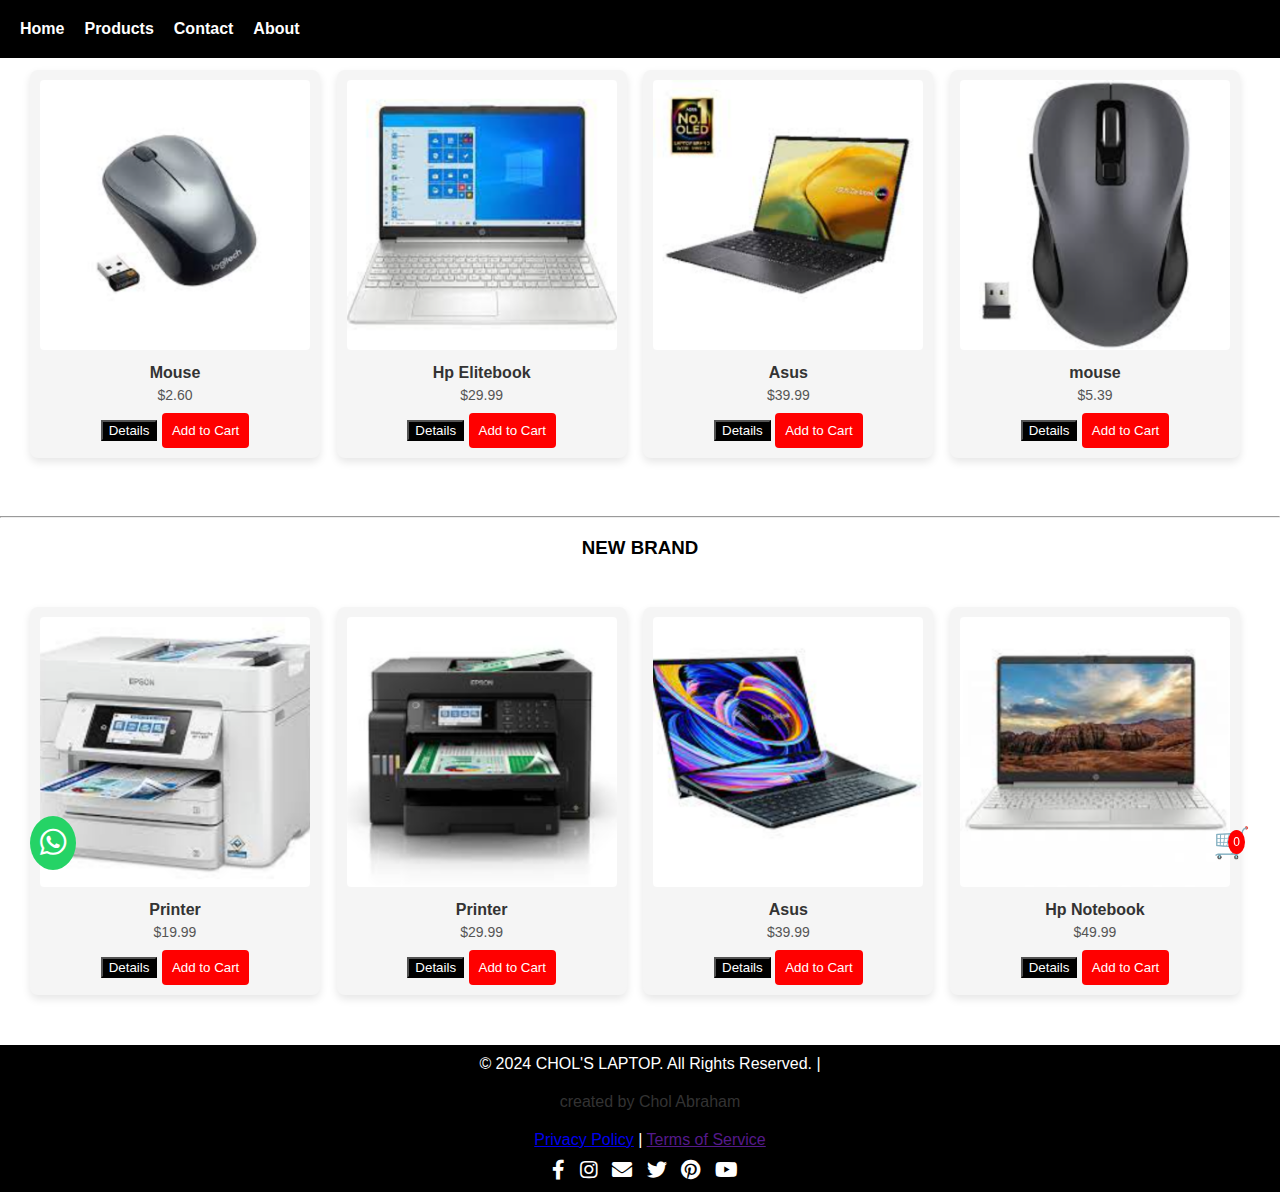
<file: product.html>
<!DOCTYPE html>
<html lang="en">
<head>
    <meta charset="UTF-8">
    <meta name="viewport" content="width=device-width, initial-scale=1.0">
    <link rel="icon" href="https://encrypted-tbn0.gstatic.com/shopping?q=tbn:ANd9GcTwFJ8gCVYMMaJkFR4rlkyvmVMnU19NHdqUkt3I2hyOAA9fXwB075k6c3CTbaw4c8_BmPkJYxY8xv7WTlrGCvPYXhvCQylXv4xIRBPYpEUF58GZlYDIVWKsXpEG1JvKxYX2FXUaFT3Naw&usqp=CAc" type="image/x-icon">
    <link rel="stylesheet" href="index.css">
    <link rel="stylesheet" href="https://cdnjs.cloudflare.com/ajax/libs/font-awesome/5.15.3/css/all.min.css" />
    <title>Product</title>
</head>
<body>
       <!--navbar-->
  <div class="navbar">
    <div class="nav-links">
      <a href="index.html" class="nav-link">Home</a>
      <a href="product.html" class="nav-link">Products</a>
      <a href="contact.html" class="nav-link">Contact</a>
      <a href="about.html" class="nav-link">About</a>
    </div>
    <div class="menu-icon" onclick="toggleMenu()">&#9776; CHOL'S LAPTOP</div>
  </div>
  <div class="cart-icon" onclick="toggleCart()">
    🛒
    <span class="cart-icon-count" id="cart-icon-count">0</span>
  </div>

  <div class="product-container">
    <!-- Laptop -->
      <div class="product-card">
          <img src="SHOES PICTURES/mouse1.jpg" alt="Product" class="product-image">
          <div class="product-title">Mouse</div>
          <div class="product-price">$2.60</div>
          <button class="details-button" onclick="showDetails('mouse', 'wireless, fast and compatable', 2.60)">Details</button>
          <button class="add-to-cart-button" onclick="addToCart('mouse', 2.60)">Add to Cart</button>
      </div>
    
    <div class="product-card">
      <img src="SHOES PICTURES/hp1.jpg" alt="Product" class="product-image">
      <div class="product-title">Hp Elitebook</div>
      <div class="product-price">$29.99</div>
      <button class="details-button" onclick="showDetails('HP Elitebook', 'processor: i3, RAM: 2, HDD: 256GB', 29.99)">Details</button>
      <button class="add-to-cart-button" onclick="addToCart('HP Elitebook', 29.99)">Add to Cart</button>
    </div>
  
    <div class="product-card">
      <img src="SHOES PICTURES/asus5.jpg" alt="Product" class="product-image">
      <div class="product-title">Asus</div>
      <div class="product-price">$39.99</div>
      <button class="details-button" onclick="showDetails('Asus', 'processor: i9, RAM: 4, HDD: 1TB', 39.99)">Details</button>
    <button class="add-to-cart-button" onclick="addToCart('Asus', 39.99)">Add to Cart</button>
    </div>
  
    <div class="product-card">
      <img src="SHOES PICTURES/mouse3.jpg" alt="Product" class="product-image">
      <div class="product-title">mouse</div>
      <div class="product-price">$5.39</div>
      <button class="details-button" onclick="showDetails('Lenovo', 'wireless, usb', 5.39)">Details</button>
      <button class="add-to-cart-button" onclick="addToCart('Lenovo', 5.39)">Add to Cart</button>
    </div>
  </div>


<hr>
<h3 style="text-align: center;">NEW BRAND</h3>


  <div class="product-container">
    <!-- New products -->
      <div class="product-card">
          <img src="SHOES PICTURES/printers4.jpg" alt="Product" class="product-image">
          <div class="product-title">Printer</div>
          <div class="product-price">$19.99</div>
          <button class="details-button" onclick="showDetails('Printer', 'color machine', 19.99)">Details</button>
          <button class="add-to-cart-button" onclick="addToCart('Printer', 19.99)">Add to Cart</button>
      </div>
    
    <div class="product-card">
      <img src="SHOES PICTURES/printers1.jpg" alt="Product" class="product-image">
      <div class="product-title">Printer</div>
      <div class="product-price">$29.99</div>
      <button class="details-button" onclick="showDetails('printer', 'very fast,', 29.99)">Details</button>
      <button class="add-to-cart-button" onclick="addToCart('printer', 29.99)">Add to Cart</button>
    </div>
  
    <div class="product-card">
      <img src="SHOES PICTURES/asus1.jpg" alt="Product" class="product-image">
      <div class="product-title">Asus</div>
      <div class="product-price">$39.99</div>
      <button class="details-button" onclick="showDetails('Asus', 'processor: i7, RAM: 4, HDD: 500GB', 39.99)">Details</button>
      <button class="add-to-cart-button" onclick="addToCart('HP chromebook', 39.99)">Add to Cart</button>
    </div>
  
    <div class="product-card">
      <img src="SHOES PICTURES/hp4.jpg" alt="Product" class="product-image">
      <div class="product-title">Hp Notebook</div>
      <div class="product-price">$49.99</div>
      <button class="details-button" onclick="showDetails('HP Notebook', 'processor: i9, RAM: 16, SDD: 1TB', 49.99)">Details</button>
      <button class="add-to-cart-button" onclick="addToCart('HP Notebook', 49.99)">Add to Cart</button>
    </div>
  </div>

  <!-- Inside the cart-details div -->
  <div class="cart-details" id="cart-details">
    <span class="modal-close" onclick="toggleCart()">&times;</span>
    <h3 style="color: red;">PRODUCT DETAILS</h3>
    
   <table id="cart-items" class="cart-items">
      <thead>
          <tr style="color: red;">
              <th>PRODUCT</th>
              <th>PRICE</th>
              <th>QUANTITY</th>
          </tr>
      </thead>
      <tbody id="cart-items-body"></tbody>
  </table>
  
    
    <hr style="border-top: 2px solid #007bff;">
    <div class="cart-total">Total: $<span id="cart-total">0.00</span></div>
    <button class="pay-button" onclick="pay()">Pay Now</button>
    <button class="back-to-main" onclick="backToMain()">close</button>
  </div>
  
    
   <!-- Add this button to view product details -->
  <div class="details-modal" id="details-modal">
    <span class="modal-close" onclick="hideDetails()">&times;</span>
    <h3 id="modal-title"></h3>
    <p id="modal-description"></p>
    <p id="modal-price"></p>
    <button class="add-to-cart-button" onclick="addToCart(modalTitle, modalPrice)">Add to Cart</button>
  </div>

<!-- WhatsApp icon button -->
<div class="whatsapp-icon" onclick="openWhatsApp()">
<i class="fab fa-whatsapp"></i>
</div>

<div class="footer">
  &copy; 2024 CHOL'S LAPTOP. All Rights Reserved. | 
  <p>created by Chol Abraham</p>
  <a href="#">Privacy Policy</a> | 
  <a href="">Terms of Service</a>
  
  <!-- Social Media Icons -->
  <div class="social-icons">
    <a href="#" target="_blank"><i class="fab fa-facebook-f"></i></a>
    <a href="#" target="_blank"><i class="fab fa-instagram"></i></a>
    <a href="mailto:abrahamchol463@gmail.com"><i class="fas fa-envelope"></i></a>
    <a href="#" target="_blank"><i class="fab fa-twitter"></i></a>
    <a href="#" target="_blank"><i class="fab fa-pinterest"></i></a>
    <a href="#" target="_blank"><i class="fab fa-youtube"></i></a>
  </div>
</div>

    <script src="index.js"></script>
</body>
</html>
</file>
<file: index.css>
body {
  font-family: Arial, sans-serif;
  margin: 0;
  padding: 40px 0 0;
}

.navbar {
  /* Add flex property to align items horizontally */
  display: flex;
  justify-content: space-between;
  align-items: center;
  background-color: black;
  padding: 20px;
  position: fixed;
  width: 100%;
  top: 0;
  z-index: 1500; /* Increase z-index for the navbar */
}
  
  .nav-links {
    display: flex;
    list-style: none;
    margin: 0;
    padding: 0;
  }
  
  .nav-link {
    margin-right: 20px;
    text-decoration: none;
    color: #fff;
    font-weight: bold;
    transition: color 0.3s;
  }

.nav-link:hover {
  color: red;
  border-bottom: 0.5px solid red; /* Add a red bottom border on hover */
  
}

.cart-icon {
  font-size: 24px;
  color: #fff;
  cursor: pointer;
  margin-left: 20px;
}

.cart-icon-count {
  position: absolute;
  top: 5px;
  right: 5px;
  background-color: #28a745;
  color: #fff;
  border-radius: 50%;
  padding: 5px;
  font-size: 12px;
}

  .menu-icon {
    display: none;
    font-size: 24px;
    color: #fff;
    cursor: pointer;
  }

  .product-container {
    display: flex;
    flex-wrap: wrap; /* Allow items to wrap to the next line */
    justify-content: space-between; /* Distribute space between items */
    padding: 30px;
    animation: slide-in 0.5s ease-in-out;
  }
  
  .product-card {
    position: relative;
    width: calc(25% - 15px); /* 25% for 4 columns with 15px margin */
    margin: 0 10px 20px 0; /* Add some space between cards and at the bottom */
    padding: 10px;
    background-color: whitesmoke;
    border-radius: 8px;
    box-shadow: 0 4px 8px rgba(0, 0, 0, 0.1);
    text-align: center;
    transition: transform 0.3s;
    box-sizing: border-box;
  }
   
  .product-card:hover {
    transform: scale(1.05);
  }

  .product-image {
    max-width: 600px; /* Set the maximum width */
    max-height: 600px; /* Set the maximum height */
    width: 100%;
    height: auto;
    border-radius: 4px;
  }
  
  .product-title {
    margin-top: 10px;
    font-size: 16px;
    font-weight: bold;
    color: #333;
  }

  .product-price {
    margin-top: 5px;
    font-size: 14px;
    color: #555;
  }

  .add-to-cart-button {
    margin-top: 10px;
    padding: 10px;
    background-color: red;
    color: #fff;
    border: none;
    border-radius: 4px;
    cursor: pointer;
  }

.details-button{
  background-color: black;
  color: white;
}
  .cart-icon {
    position: fixed;
    bottom: 40px;
    right: 30px;
    font-size: 30px;
    color: #007bff;
    cursor: pointer;
    z-index: 2;
  }

  .cart-icon-count {
    position: absolute;
    top: 5px;
    right: 5px;
    background-color: red;
    color: #fff;
    border-radius: 50%;
    padding: 5px;
    font-size: 12px;
  }

  .cart-details {
    position: fixed;
    top: 0;
    right: 0;
    background-color: #fff;
    padding: 20px;
    width: 300px;
    max-height: 80vh;
    overflow-y: auto;
    box-shadow: -4px 0 8px rgba(0, 0, 0, 0.1);
    display: none;
    border-left: 2px solid #007bff;
    z-index: 1000;
  }

  .cart-item {
    display: flex;
    justify-content: space-between;
    margin-bottom: 10px;
    border-bottom: 1px solid #ccc;
    padding-bottom: 10px;
  }

  .cart-item:last-child {
    border-bottom: none;
    padding-bottom: 0;
  }

  .details-modal {
    display: none;
    position: fixed;
    top: 50%;
    left: 50%;
    transform: translate(-50%, -50%);
    padding: 20px;
    background-color: #fff;
    border-radius: 8px;
    box-shadow: 0 4px 8px rgba(0, 0, 0, 0.1);
  }

  .modal-overlay {
    display: none;
    position: fixed;
    top: 0;
    left: 0;
    width: 100%;
    height: 100%;
    background-color: rgba(0, 0, 0, 0.5);
    z-index: 0;
  }

  .modal-close {
    position: absolute;
    top: 10px;
    right: 10px;
    font-size: 18px;
    color: #333;
    cursor: pointer;
  }

  .cart-total {
    font-weight: bold;
    margin-top: 20px;
    color: #333;
  }

  .pay-button{
    background-color: green;
    color: #fff;
    border: none;
    border-radius: 4px;
    padding: 5px 10px;
    cursor: pointer;
    margin-top: 10px;
  }
  .back-to-main {
    background-color: red;
    color: #fff;
    border: none;
    border-radius: 4px;
    padding: 5px 10px;
    cursor: pointer;
    margin-top: 10px;
  }

.container {

  padding: 40px;
  border-radius: 8px;
  box-shadow: 0 0 10px rgba(255, 255, 255, 0.1);
  text-align: center;
}


.btn {
  background-color: #e50914;
  color: #fff;
  padding: 10px 20px;
  border: none;
  border-radius: 4px;
  cursor: pointer;
  font-size: 16px;
}

.btn:hover {
  background-color: #ff4500;
}

.containerr {
  max-width: 800px;
  margin: 0 auto;
  background-color: whitesmoke;
  padding: 20px;
  border-radius: 8px;
  box-shadow: 0 0 10px rgba(0, 0, 0, 0.1);
  text-align: center;
}

h1 {
  color: red;
}

p {
  color: #333;
  line-height: 1.6;
}

/* Add these styles for the WhatsApp icon button */
.whatsapp-icon {
  position: fixed;
  bottom: 30px;
  left: 30px;
  font-size: 30px;
  color: #fff;
  background-color: #25d366;
  padding: 10px;
  border-radius: 50%;
  cursor: pointer;
  z-index: 1000;
}

/* Add this style to customize the WhatsApp icon */
.whatsapp-icon:hover {
  background-color: #128c7e;
}

/* Add these styles for the footer */
.footer {
  bottom: 0;
  left: 0;
  width: 100%;
  background-color: black;
  color: #fff;
  text-align: center;
  padding: 10px;
  z-index: 1000;
}

.social-icons {
  margin-top: 10px;
}

.social-icons a {
  color: #fff;
  font-size: 20px;
  margin-right: 10px;
  text-decoration: none;
}

.social-icons i:hover {
  color: red; /* Change the color on hover */
}

  /* Add this keyframes rule for the slide-in animation */
  @keyframes slide-in {
    from {
      transform: translateX(-100%);
    }
    to {
      transform: translateX(0);
    }
  }

   /* Add responsive media queries for smaller screens */
   @media screen and (max-width: 1024px) {
    .product-card {
      width: calc(25.33% - 15px); /* 33.33% for 3 columns with 15px margin */
    }
  }
  
  @media screen and (max-width: 768px) {
    .product-card {
      width: calc(25% - 10px); /* 50% for 2 columns with 15px margin */
    }
  }
  
  @media screen and (max-width: 480px) {
    .product-card {
      width: calc(50% - 10px); /* 100% for 1 column with 10px margin */
    }
  }
  
  @media screen and (max-width: 768px) {
    .navbar {
      flex-direction: column;
      align-items: flex-start;
    }
    h1{
        padding-bottom: 2px;
    }
    .nav-links {
      display: none;
      flex-direction: column;
      width: 50%;
      text-align: center;
      position: absolute;
      top: 60px;
      left: 0;
      background-color: black;
      z-index: 1;
    }

    .nav-link {
      margin: 0;
      padding: 15px;
      display: block;
    }

    .menu-icon {
      display: block;
    }
  }
</file>
<file: style.css>
body {
  font-family: Arial, sans-serif;
  margin: 0;
  padding: 40px 0 0;
  background-color: #f8f9fa;
}

.navbar {
  background-color: #007bff;
  padding: 20px;
  display: flex;
  justify-content: space-between;
  align-items: center;
  position: fixed;
  width: 100%;
  top: 0;
  z-index: 1000;
}
  
  .navbar-title {
    color: #fff;
    font-size: 24px;
  }
  
  .nav-links {
    display: flex;
    list-style: none;
    margin: 0;
    padding: 0;
  }
  
  .nav-link {
    margin-right: 20px;
    text-decoration: none;
    color: #fff;
    font-weight: bold;
    transition: color 0.3s;
  }
  
  .nav-link:hover {
    color: #28a745;
  }
  
  .cart-icon {
    font-size: 24px;
    color: #fff;
    cursor: pointer;
  }
  
  .cart-icon-count {
    position: absolute;
    top: 5px;
    right: 5px;
    background-color: #28a745;
    color: #fff;
    border-radius: 50%;
    padding: 5px;
    font-size: 12px;
  }
  
  .menu-icon {
    display: none;
    font-size: 24px;
    color: #fff;
    cursor: pointer;
  }

  /* Product Styles */
  .product-container {
    display: flex;
    overflow-x: auto; /* Enable horizontal scrolling */
    white-space: nowrap; /* Prevent items from wrapping to the next line */
    padding: 30px; /* Add padding to improve readability */
    animation: slide-in 0.5s ease-in-out; /* Add slide-in animation */
  }

  /* Add this style for each product card */
  .product-card {
    position: relative;
    width: calc(12.5% - 10px); /* 12.5% for 8 columns with 20px margin */
    margin: 0 10px; /* Add some space between cards */
    padding: 10px;
    background-color: #fff;
    border-radius: 8px;
    box-shadow: 0 4px 8px rgba(0, 0, 0, 0.1);
    text-align: center;
    transition: transform 0.3s;
    box-sizing: border-box;
  }

  .product-card:hover {
    transform: scale(1.05);
  }

  .product-image {
    max-width: 100%;
    height: auto;
    border-radius: 4px;
  }

  .product-title {
    margin-top: 10px;
    font-size: 16px;
    font-weight: bold;
    color: #333;
  }

  .product-price {
    margin-top: 5px;
    font-size: 14px;
    color: #555;
  }

  .add-to-cart-button {
    margin-top: 10px;
    padding: 10px;
    background-color: #28a745;
    color: #fff;
    border: none;
    border-radius: 4px;
    cursor: pointer;
  }


  .cart-icon {
    position: fixed;
    bottom: 60px;
    right: 30px;
    font-size: 30px;
    color: #007bff;
    cursor: pointer;
    z-index: 2;
  }

  .cart-icon-count {
    position: absolute;
    top: 5px;
    right: 5px;
    background-color: #28a745;
    color: #fff;
    border-radius: 50%;
    padding: 5px;
    font-size: 12px;
  }

  .cart-details {
    position: fixed;
    top: 0;
    right: 0;
    background-color: #fff;
    padding: 20px;
    width: 300px;
    max-height: 80vh;
    overflow-y: auto;
    box-shadow: -4px 0 8px rgba(0, 0, 0, 0.1);
    display: none;
    border-left: 2px solid #007bff;
    z-index: 1;
  }

  .cart-item {
    display: flex;
    justify-content: space-between;
    margin-bottom: 10px;
    border-bottom: 1px solid #ccc;
    padding-bottom: 10px;
  }

  .cart-item:last-child {
    border-bottom: none;
    padding-bottom: 0;
  }

  .details-modal {
    display: none;
    position: fixed;
    top: 50%;
    left: 50%;
    transform: translate(-50%, -50%);
    padding: 20px;
    background-color: #fff;
    border-radius: 8px;
    box-shadow: 0 4px 8px rgba(0, 0, 0, 0.1);
  }

  .modal-overlay {
    display: none;
    position: fixed;
    top: 0;
    left: 0;
    width: 100%;
    height: 100%;
    background-color: rgba(0, 0, 0, 0.5);
    z-index: 0;
  }

  .modal-close {
    position: absolute;
    top: 10px;
    right: 10px;
    font-size: 18px;
    color: #333;
    cursor: pointer;
  }

  .cart-total {
    font-weight: bold;
    margin-top: 20px;
    color: #333;
  }

  .back-to-main {
    background-color: #007bff;
    color: #fff;
    border: none;
    border-radius: 4px;
    padding: 5px 10px;
    cursor: pointer;
    margin-top: 10px;
  }

/* Add these styles for the footer */
.footer {
  bottom: 0;
  left: 0;
  width: 100%;
  background-color: #007bff;
  color: #fff;
  text-align: center;
  padding: 10px;
  z-index: 1000;
}

section.about {
  max-width: 500px;
  margin: 20px auto;
  padding: 40px;
  border: 1px solid black;
  border-radius: 8px;
}

/* Add these styles for the WhatsApp icon button */
.whatsapp-icon {
  position: fixed;
  bottom: 30px;
  left: 30px;
  font-size: 30px;
  color: #fff;
  background-color: #25d366;
  padding: 10px;
  border-radius: 50%;
  cursor: pointer;
  z-index: 1000;
}

/* Add this style to customize the WhatsApp icon */
.whatsapp-icon:hover {
  background-color: #128c7e;
}

/* Centered Contact Details */
.contact-details {
  text-align: center;
  margin: 50px auto;
  padding: 20px;
  background-color: red;
  color: #fff;
  border-radius: 10px;
  box-shadow: 0 0 10px rgba(0, 0, 0, 0.1);
  width: 50%;
}

.contact-details p {
  margin: 10px 0;
}

/* Email Form styles */
.email-form {
  max-width: 600px;
  margin: 20px auto;
  padding: 20px;
  background-color: blue;
  color: #fff;
  border-radius: 10px;
  box-shadow: 0 0 10px rgba(0, 0, 0, 0.1);
}

.email-form label {
  display: block;
  margin-bottom: 10px;
}

.email-form input,
.email-form textarea {
  width: 100%;
  padding: 10px;
  margin-bottom: 15px;
  box-sizing: border-box;
  border: 1px solid #fff;
  border-radius: 5px;
}

.submit-btn {
  background-color: #fff;
  color: #28a745;
  border: none;
  padding: 10px 20px;
  border-radius: 5px;
  cursor: pointer;
  font-weight: bold;
}

.submit-btn:hover {
  background-color: #28a745;
  color: #fff;
}
  /* Add this keyframes rule for the slide-in animation */
  @keyframes slide-in {
    from {
      transform: translateX(-100%);
    }
    to {
      transform: translateX(0);
    }
  }
  
  @media screen and (max-width: 768px) {
    .navbar {
      flex-direction: column;
      align-items: flex-start;
    }
    h1{
        padding-bottom: 2px;
    }
    .nav-links {
      display: none;
      flex-direction: column;
      width: 50%;
      text-align: center;
      position: absolute;
      top: 60px;
      left: 0;
      background-color: #007bff;
      z-index: 1;
    }

    .nav-link {
      margin: 0;
      padding: 15px;
      display: block;
    }

    .menu-icon {
      display: block;
    }
  }
/*responsive media*/
@media screen and (max-width: 768px) {
  .product-card {
    width: calc(50% - 20px); /* 50% for 2 columns with 20px margin */
  }
}

@media screen and (max-width: 480px) {
  .product-card {
    width: calc(100% - 20px); /* 100% for 1 column with 20px margin */
  }
}
</file>
